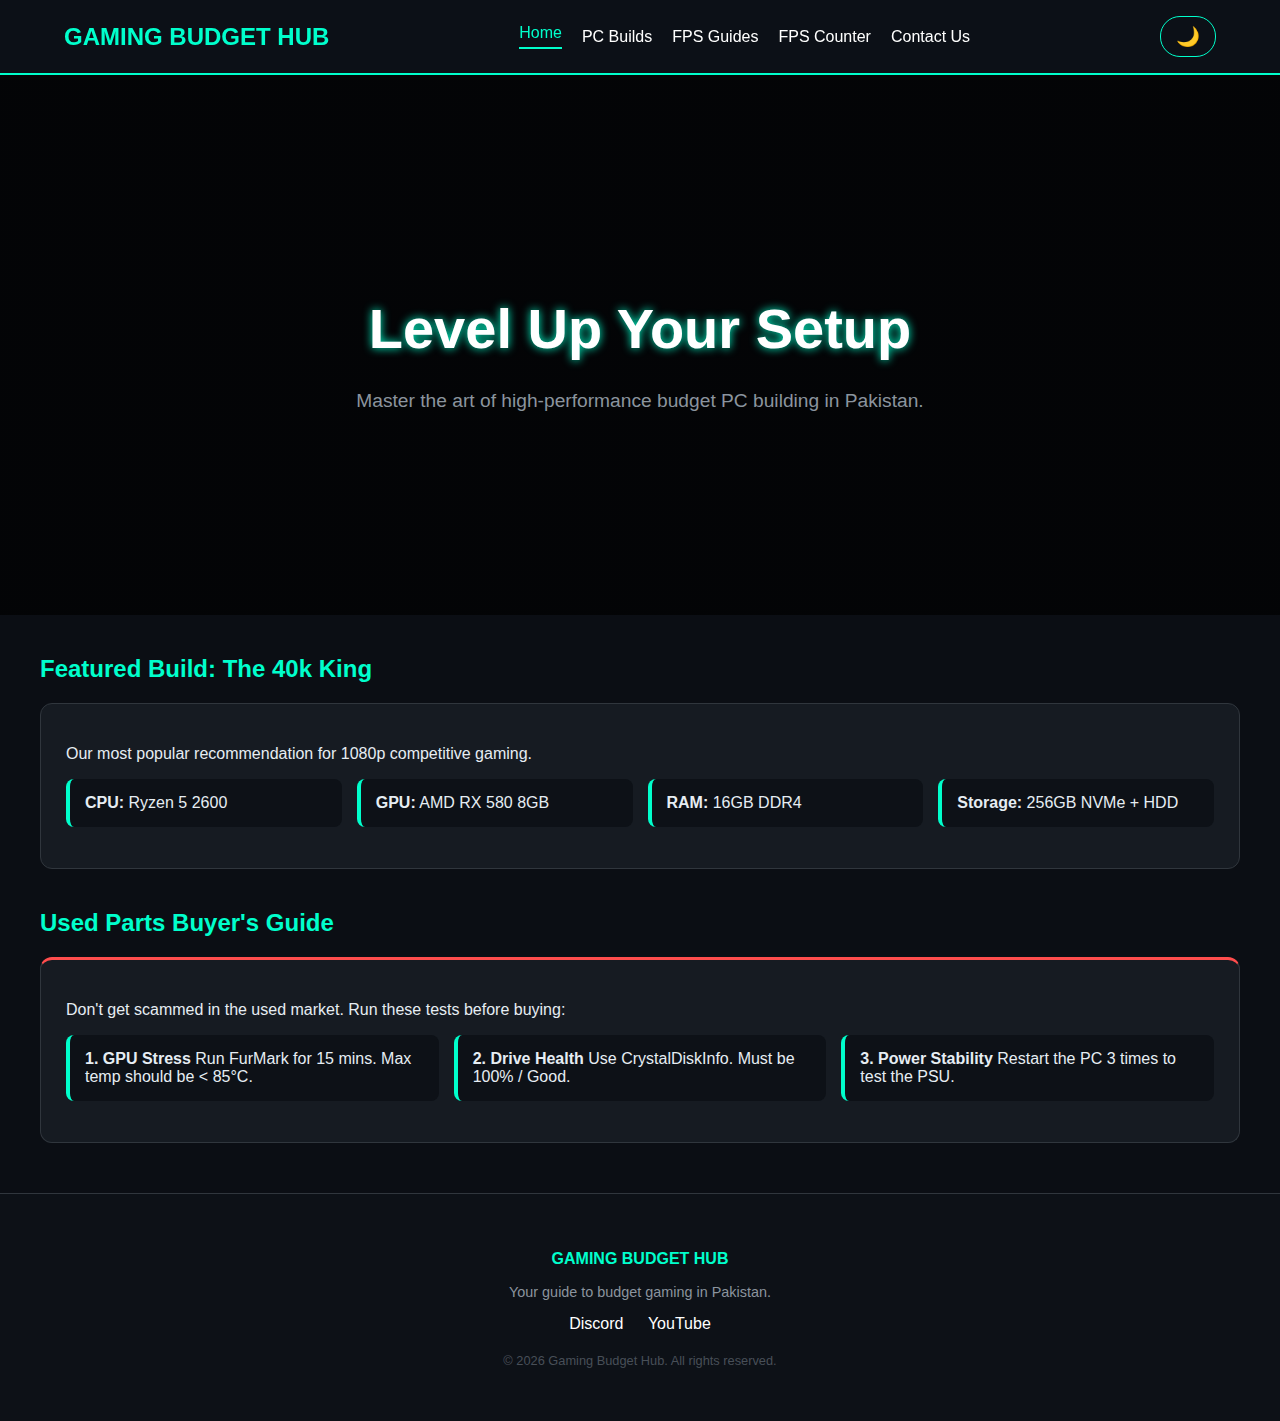
<file: index.html>
<!DOCTYPE html>
<html lang="en">
<head>
    <meta charset="UTF-8">
    <meta name="viewport" content="width=device-width, initial-scale=1.0">
    <meta name="description" content="Best budget PC builds and FPS guides for gamers in Pakistan.">
    <meta property="og:title" content="Gaming Budget Hub">
    <meta property="og:description" content="Level up your setup without breaking the bank.">
    <meta property="og:image" content="https://images.unsplash.com/photo-1542751371-adc38448a05e">
    <title>Gaming Budget Hub | Home</title>
    <style>
        html { scroll-behavior: smooth; }
        :root { --primary-neon: #00ffcc; --bg-deep: #0b0e14; --card-bg: #161b22; }
        body.light-mode { --bg-deep: #f0f2f5; --card-bg: #ffffff; color: #1c1e21; }
        body.light-mode .card, body.light-mode .header { background: #ffffff; border-color: #ddd; }
        body.light-mode .vision-text p { color: #444; }
        body.light-mode .featured-specs li { background: #f7f9fb; border-color: var(--primary-neon); }

        /* Light Mode Navigation Fix */
        body.light-mode .nav a { color: #1c1e21; }
        body.light-mode .nav a:hover, body.light-mode .nav a.active { color: #008f72; }
        body.light-mode .mobile-menu { color: #1c1e21; }

        /* Light Mode Footer Fix */
        body.light-mode footer { background: #ffffff !important; border-top: 1px solid #ddd !important; }
        body.light-mode footer p, body.light-mode footer a { color: #1c1e21 !important; }
        body.light-mode footer p[style*="var(--primary-neon)"] { color: #008f72 !important; }

        body { background-color: var(--bg-deep); color: #e6edf3; font-family: 'Segoe UI', sans-serif; margin: 0; transition: 0.3s; }
        .header { background: rgba(13, 17, 23, 0.95); border-bottom: 2px solid var(--primary-neon); display: flex; justify-content: space-between; align-items: center; padding: 1rem 5%; position: sticky; top: 0; z-index: 2000; }
        .logo { font-size: 1.5rem; font-weight: 800; color: var(--primary-neon); text-transform: uppercase; }
        .nav { display: flex; align-items: center; }
        .nav a { color: #fff; text-decoration: none; margin-left: 20px; font-weight: 500; transition: 0.3s; }
        .nav a:hover { color: var(--primary-neon); }
        .nav a.active { color: var(--primary-neon); border-bottom: 2px solid var(--primary-neon); padding-bottom: 5px; }

        .hero { background: linear-gradient(rgba(0,0,0,0.7), rgba(0,0,0,0.7)), url('https://images.unsplash.com/photo-1542751371-adc38448a05e?ixlib=rb-1.2.1&auto=format&fit=crop&w=1350&q=80'); background-size: cover; background-position: center; height: 60vh; display: flex; flex-direction: column; justify-content: center; align-items: center; text-align: center; padding: 0 20px; }
        .hero h1 { font-size: 3.5rem; margin-bottom: 10px; color: #fff; text-shadow: 0 0 10px var(--primary-neon); }
        
        .container { max-width: 1200px; margin: 40px auto; padding: 0 20px; }
        .card { background: var(--card-bg); border: 1px solid #30363d; border-radius: 12px; padding: 25px; margin-bottom: 20px; transition: 0.3s; }
        .card:hover { border-color: var(--primary-neon); transform: translateY(-5px); box-shadow: 0 0 15px rgba(0, 255, 204, 0.2); }
        
        .featured-specs { list-style: none; padding: 0; display: grid; grid-template-columns: repeat(auto-fit, minmax(250px, 1fr)); gap: 15px; }
        .featured-specs li { background: #0d1117; padding: 15px; border-radius: 8px; border-left: 4px solid var(--primary-neon); }
        
        .theme-btn { background: none; border: 1px solid var(--primary-neon); color: var(--primary-neon); padding: 8px 15px; cursor: pointer; border-radius: 20px; margin-left: 20px; font-size: 1.2rem; }
        .mobile-menu { display: none; font-size: 1.5rem; cursor: pointer; color: var(--primary-neon); }

        @media (max-width: 768px) {
            .nav { display: none; position: absolute; top: 100%; left: 0; width: 100%; background: #0d1117; flex-direction: column; padding: 20px 0; border-bottom: 2px solid var(--primary-neon); }
            .nav.active { display: flex; }
            .nav a { margin: 10px 0; }
            .mobile-menu { display: block; }
            .hero h1 { font-size: 2.5rem; }
        }
    </style>
</head>
<body>
<header class="header">
    <div class="logo">Gaming Budget Hub</div>
    
    <div class="mobile-menu" id="mobile-menu">☰</div>
    
    <nav class="nav" id="nav-menu">
        <a href="index.html" class="active">Home</a>
        <a href="builds.html">PC Builds</a>
        <a href="fps-guides.html">FPS Guides</a>
        <a href="fps-counter.html">FPS Counter</a>
        <a href="contact.html">Contact Us</a>
    </nav>
    
    <button id="theme-toggle" class="theme-btn">🌙</button>
</header>

<section class="hero">
    <h1>Level Up Your Setup</h1>
    <p style="font-size: 1.2rem; color: #8b949e;">Master the art of high-performance budget PC building in Pakistan.</p>
</section>

<main class="container">
    <section>
        <h2 style="color: var(--primary-neon);">Featured Build: The 40k King</h2>
        <div class="card">
            <p>Our most popular recommendation for 1080p competitive gaming.</p>
            <ul class="featured-specs">
                <li><b>CPU:</b> Ryzen 5 2600</li>
                <li><b>GPU:</b> AMD RX 580 8GB</li>
                <li><b>RAM:</b> 16GB DDR4</li>
                <li><b>Storage:</b> 256GB NVMe + HDD</li>
            </ul>
        </div>
    </section>

    <section style="margin-top: 40px;">
        <h2 style="color: var(--primary-neon);">Used Parts Buyer's Guide</h2>
        <div class="card" style="border-top: 3px solid #ff4d4d;">
            <p>Don't get scammed in the used market. Run these tests before buying:</p>
            <ul class="featured-specs">
                <li><b>1. GPU Stress</b> Run FurMark for 15 mins. Max temp should be < 85°C.</li>
                <li><b>2. Drive Health</b> Use CrystalDiskInfo. Must be 100% / Good.</li>
                <li><b>3. Power Stability</b> Restart the PC 3 times to test the PSU.</li>
            </ul>
        </div>
    </section>
</main>

<footer style="background: #0d1117; border-top: 1px solid #30363d; padding: 40px 20px; text-align: center; margin-top: 50px;">
    <p style="color: var(--primary-neon); font-weight: 600;">GAMING BUDGET HUB</p>
    <p style="color: #8b949e; font-size: 0.9rem;">Your guide to budget gaming in Pakistan.</p>
    <div style="margin-top: 15px;">
        <a href="#" style="color: #fff; margin: 0 10px; text-decoration: none;">Discord</a>
        <a href="#" style="color: #fff; margin: 0 10px; text-decoration: none;">YouTube</a>
    </div>
    <p style="color: #484f58; font-size: 0.8rem; margin-top: 20px;">&copy; 2026 Gaming Budget Hub. All rights reserved.</p>
</footer>

<script src="main.js"></script>
</body>
</html>
</file>
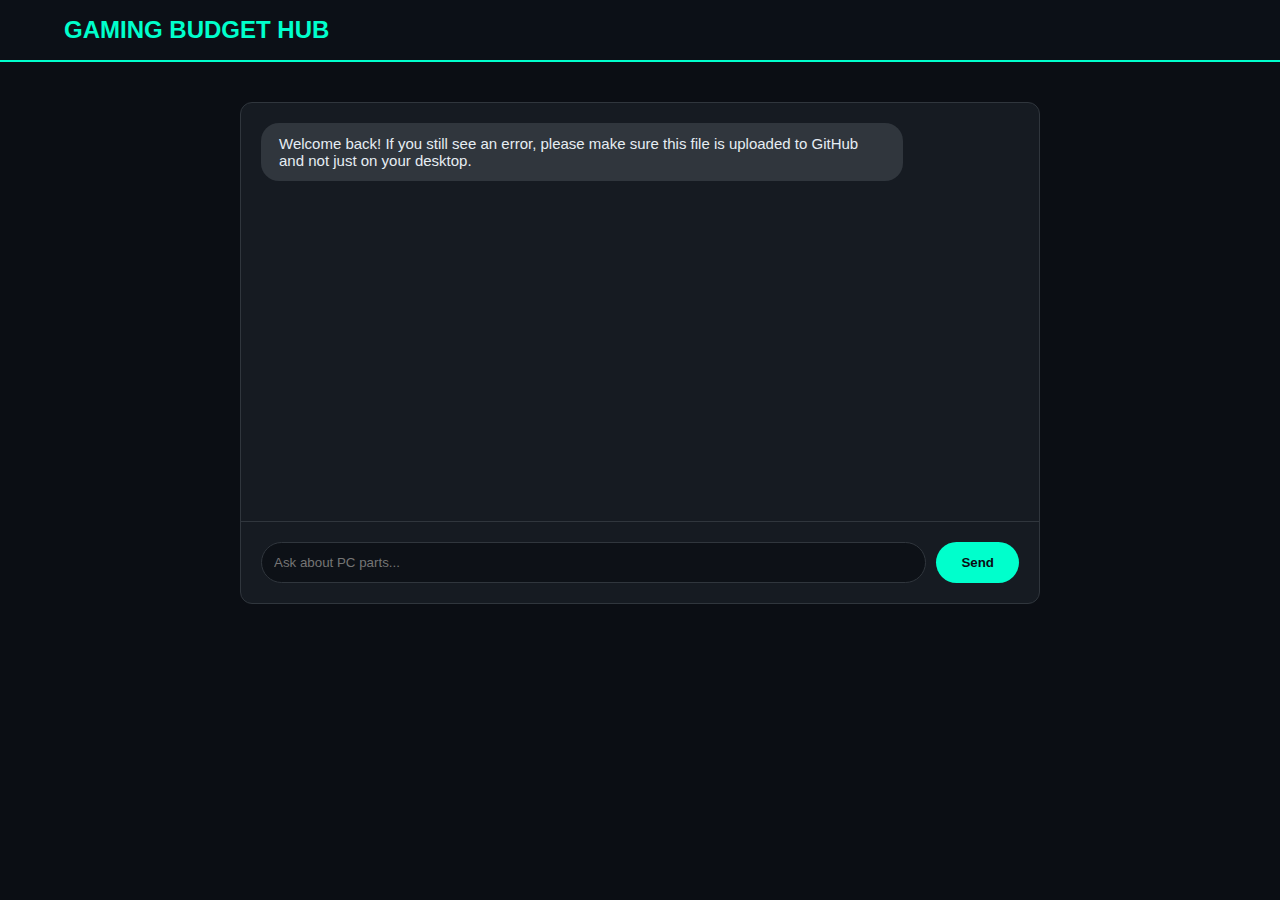
<file: Ai-Chat.html>
<!DOCTYPE html>
<html lang="en">
<head>
    <meta charset="UTF-8">
    <meta name="viewport" content="width=device-width, initial-scale=1.0">
    <title>AI-Chat | Gaming Budget Hub</title>
    <style>
        :root { --primary-neon: #00ffcc; --bg-deep: #0b0e14; --card-bg: #161b22; }
        body { background-color: var(--bg-deep); color: #e6edf3; font-family: 'Segoe UI', sans-serif; margin: 0; display: flex; flex-direction: column; min-height: 100vh; }
        .header { background: rgba(13, 17, 23, 0.95); border-bottom: 2px solid var(--primary-neon); padding: 1rem 5%; display: flex; justify-content: space-between; align-items: center; }
        .logo { font-size: 1.5rem; font-weight: 800; color: var(--primary-neon); text-transform: uppercase; }
        .container { max-width: 800px; margin: 40px auto; padding: 0 20px; flex: 1; display: flex; flex-direction: column; }
        .chat-card { background: var(--card-bg); border: 1px solid #30363d; border-radius: 12px; height: 500px; display: flex; flex-direction: column; overflow: hidden; }
        #chat-history { flex: 1; overflow-y: auto; padding: 20px; display: flex; flex-direction: column; gap: 15px; }
        .message { max-width: 80%; padding: 12px 18px; border-radius: 18px; font-size: 15px; }
        .user-message { align-self: flex-end; background-color: var(--primary-neon); color: #0b0e14; }
        .ai-message { align-self: flex-start; background-color: #30363d; color: #e6edf3; }
        .input-area { padding: 20px; border-top: 1px solid #30363d; display: flex; gap: 10px; }
        input { flex: 1; padding: 12px; background: #0d1117; border: 1px solid #30363d; border-radius: 25px; color: #fff; outline: none; }
        button { background: var(--primary-neon); color: #0b0e14; border: none; padding: 10px 25px; border-radius: 25px; cursor: pointer; font-weight: bold; }
    </style>
</head>
<body>

<header class="header">
    <div class="logo">Gaming Budget Hub</div>
</header>

<main class="container">
    <div class="chat-card">
        <div id="chat-history">
            <div class="message ai-message">Welcome back! If you still see an error, please make sure this file is uploaded to GitHub and not just on your desktop.</div>
        </div>
        <div class="input-area">
            <input type="text" id="user-input" placeholder="Ask about PC parts...">
            <button id="send-btn">Send</button>
        </div>
    </div>
</main>

<script type="module">
    import { GoogleGenerativeAI } from "https://esm.run/@google/generative-ai";

    const API_KEY = "AIzaSyBS3ijU2RIIDQFnCfDaoV_EUxPIay3mdIM"; 
    const genAI = new GoogleGenerativeAI(API_KEY);
    const model = genAI.getGenerativeModel({ model: "gemini-1.5-flash" });

    const history = document.getElementById('chat-history');
    const input = document.getElementById('user-input');
    const btn = document.getElementById('send-btn');

    async function handleChat() {
        const text = input.value.trim();
        if (!text) return;

        // Add User Message
        const uMsg = document.createElement('div');
        uMsg.className = 'message user-message';
        uMsg.textContent = text;
        history.appendChild(uMsg);
        input.value = '';

        try {
            const result = await model.generateContent(text);
            const response = await result.response;
            
            // Add AI Message
            const aMsg = document.createElement('div');
            aMsg.className = 'message ai-message';
            aMsg.textContent = response.text();
            history.appendChild(aMsg);
        } catch (error) {
            const eMsg = document.createElement('div');
            eMsg.className = 'message ai-message';
            eMsg.textContent = "Error: Connection blocked. Move this file to GitHub Pages or check if the API is 'Enabled' in Google Cloud.";
            history.appendChild(eMsg);
            console.error(error);
        }
        history.scrollTop = history.scrollHeight;
    }

    btn.onclick = handleChat;
    input.onkeypress = (e) => { if(e.key === 'Enter') handleChat(); };
</script>

</body>
</html>
</file>
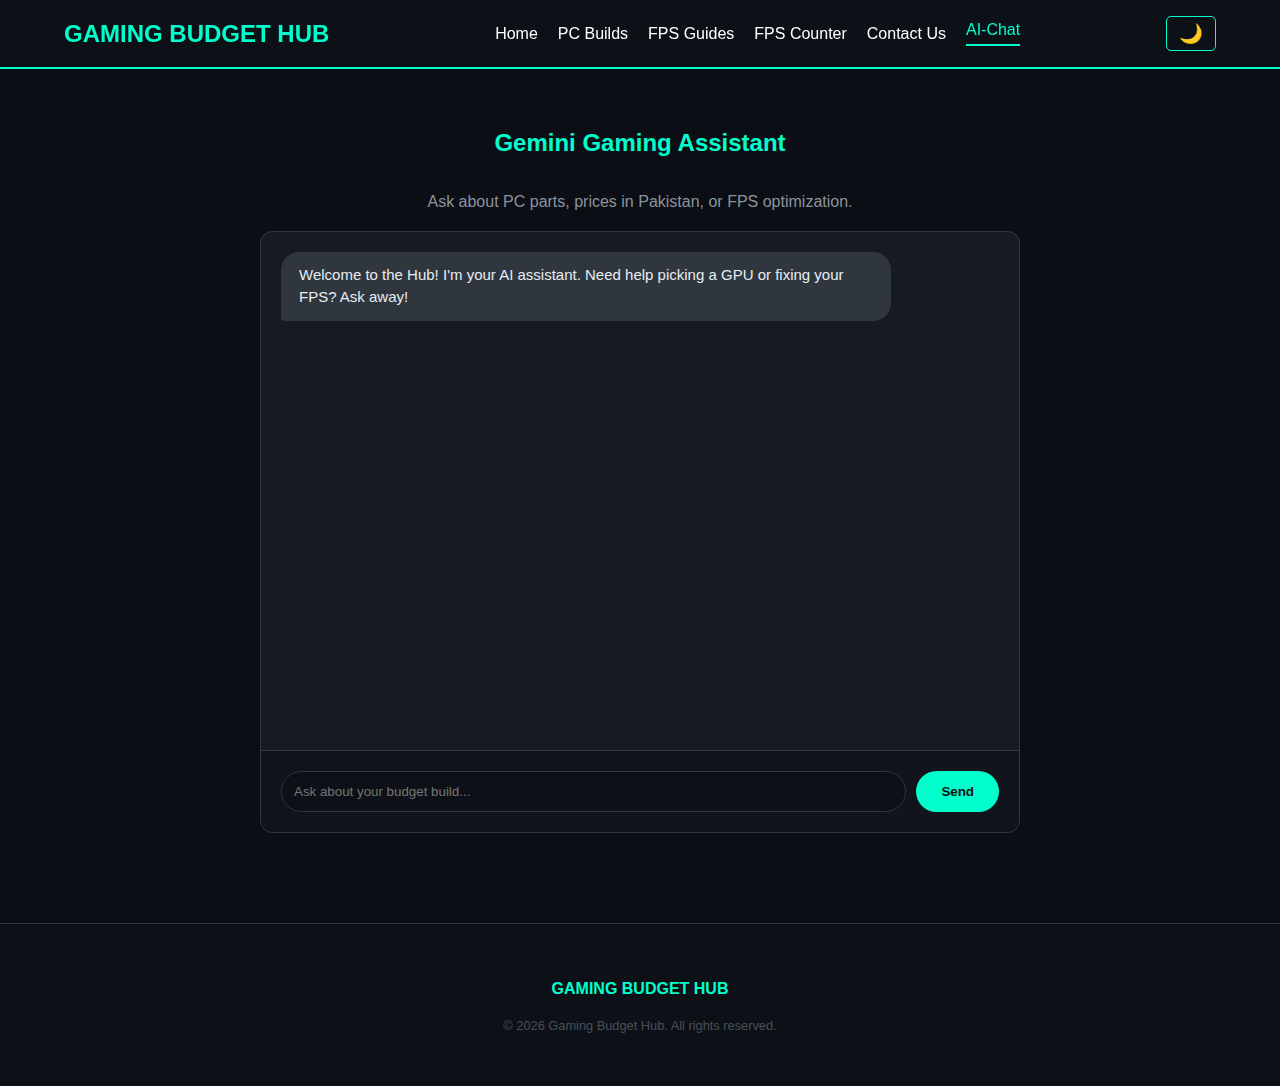
<file: AI-Chat.html>
<!DOCTYPE html>
<html lang="en">
<head>
    <meta charset="UTF-8">
    <meta name="viewport" content="width=device-width, initial-scale=1.0">
    <title>AI-Chat | Gaming Budget Hub</title>
    <style>
        html { scroll-behavior: smooth; }
        :root { --primary-neon: #00ffcc; --bg-deep: #0b0e14; --card-bg: #161b22; --highlight: #ffdb4d; }
        body.light-mode { --bg-deep: #f4f4f9; --card-bg: #ffffff; color: #333; }
        body { background-color: var(--bg-deep); color: #e6edf3; font-family: 'Segoe UI', sans-serif; margin: 0; transition: 0.3s; display: flex; flex-direction: column; min-height: 100vh; }
        
        /* Header & Nav Styles from existing site */
        .header { background: rgba(13, 17, 23, 0.95); border-bottom: 2px solid var(--primary-neon); display: flex; justify-content: space-between; align-items: center; padding: 1rem 5%; position: sticky; top: 0; z-index: 2000; }
        .logo { font-size: 1.5rem; font-weight: 800; color: var(--primary-neon); text-transform: uppercase; }
        .nav { display: flex; align-items: center; }
        .nav a { color: #fff; text-decoration: none; margin-left: 20px; font-weight: 500; transition: 0.3s; }
        .nav a:hover { color: var(--primary-neon); }
        .nav a.active { color: var(--primary-neon); border-bottom: 2px solid var(--primary-neon); padding-bottom: 5px; }
        body.light-mode .nav a { color: #333; }

        .mobile-menu { display: none; font-size: 1.5rem; cursor: pointer; color: var(--primary-neon); }

        @media (max-width: 768px) {
            .nav { display: none; position: absolute; top: 100%; left: 0; width: 100%; background: #0d1117; flex-direction: column; padding: 20px 0; }
            .nav.active { display: flex; }
            .mobile-menu { display: block; }
            .nav a { margin: 10px 0; text-align: center; }
        }

        .theme-btn { background: none; border: 1px solid var(--primary-neon); color: var(--primary-neon); cursor: pointer; padding: 5px 12px; border-radius: 5px; font-size: 1.2rem; }

        /* Chat Specific Styles */
        .container { max-width: 800px; margin: 40px auto; padding: 0 20px; flex: 1; display: flex; flex-direction: column; width: 100%; box-sizing: border-box; }
        .chat-card { background: var(--card-bg); border: 1px solid #30363d; border-radius: 12px; display: flex; flex-direction: column; height: 600px; overflow: hidden; transition: 0.3s; }
        
        #chat-history { flex: 1; overflow-y: auto; padding: 20px; display: flex; flex-direction: column; gap: 15px; }
        .message { max-width: 80%; padding: 12px 18px; border-radius: 18px; line-height: 1.5; font-size: 15px; word-wrap: break-word; }
        .user-message { align-self: flex-end; background-color: var(--primary-neon); color: #0b0e14; border-bottom-right-radius: 4px; font-weight: 500; }
        .ai-message { align-self: flex-start; background-color: #30363d; color: #e6edf3; border-bottom-left-radius: 4px; }
        body.light-mode .ai-message { background-color: #e4e6eb; color: #050505; }

        .typing-indicator { font-style: italic; color: var(--primary-neon); font-size: 0.9rem; padding: 10px 20px; display: none; }

        .input-area { padding: 20px; background: rgba(0,0,0,0.2); border-top: 1px solid #30363d; display: flex; gap: 10px; }
        input[type="text"] { flex: 1; padding: 12px; background: #0d1117; border: 1px solid #30363d; border-radius: 25px; color: #fff; outline: none; transition: 0.3s; }
        body.light-mode input[type="text"] { background: #f0f0f0; color: #333; }
        input[type="text"]:focus { border-color: var(--primary-neon); }

        .send-btn { background: var(--primary-neon); color: #0b0e14; border: none; padding: 10px 25px; border-radius: 25px; cursor: pointer; font-weight: 800; transition: 0.3s; }
        .send-btn:hover { background: #fff; transform: scale(1.05); }
        pre { background: #0d1117; color: var(--primary-neon); padding: 10px; border-radius: 8px; overflow-x: auto; font-family: monospace; }
    </style>
    
    <script type="importmap">
      { "imports": { "@google/generative-ai": "https://esm.run/@google/generative-ai" } }
    </script>
</head>
<body>

<header class="header">
    <div class="logo">Gaming Budget Hub</div>
    <div class="mobile-menu" id="mobile-menu">☰</div>
    <nav class="nav" id="nav-menu">
        <a href="index.html">Home</a>
        <a href="builds.html">PC Builds</a>
        <a href="fps-guides.html">FPS Guides</a>
        <a href="fps-counter.html">FPS Counter</a>
        <a href="contact.html">Contact Us</a>
        <a href="Ai-Chat.html" class="active">AI-Chat</a>
    </nav>
    <button id="theme-toggle" class="theme-btn">🌙</button>
</header>

<main class="container">
    <h2 style="color: var(--primary-neon); text-align: center;">Gemini Gaming Assistant</h2>
    <p style="text-align: center; color: #8b949e; margin-bottom: 20px;">Ask about PC parts, prices in Pakistan, or FPS optimization.</p>
    
    <div class="chat-card">
        <div id="chat-history">
            <div class="message ai-message">Welcome to the Hub! I'm your AI assistant. Need help picking a GPU or fixing your FPS? Ask away!</div>
        </div>
        <div id="typing-indicator" class="typing-indicator">Gemini is analyzing...</div>
        <div class="input-area">
            <input type="text" id="user-input" placeholder="Ask about your budget build..." autocomplete="off">
            <button id="send-btn" class="send-btn">Send</button>
        </div>
    </div>
</main>

<footer style="background: #0d1117; border-top: 1px solid #30363d; padding: 40px 20px; text-align: center; margin-top: 50px;">
    <p style="color: var(--primary-neon); font-weight: 600;">GAMING BUDGET HUB</p>
    <p style="color: #484f58; font-size: 0.8rem; margin-top: 20px;">&copy; 2026 Gaming Budget Hub. All rights reserved.</p>
</footer>

<script src="main.js"></script> <script type="module">
    import { GoogleGenerativeAI } from "@google/generative-ai";

    // REPLACE WITH YOUR KEY
    const API_KEY = "AAIzaSyBS3ijU2RIIDQFnCfDaoV_EUxPIay3mdIM";

    const genAI = new GoogleGenerativeAI(API_KEY);
    const model = genAI.getGenerativeModel({ model: "gemini-1.5-flash" });

    const chatHistoryElement = document.getElementById('chat-history');
    const userInput = document.getElementById('user-input');
    const sendBtn = document.getElementById('send-btn');
    const typingIndicator = document.getElementById('typing-indicator');

    let chatSession = model.startChat({
        history: [],
        generationConfig: { maxOutputTokens: 1000 },
    });

    function appendMessage(text, isUser) {
        const msgDiv = document.createElement('div');
        msgDiv.className = `message ${isUser ? 'user-message' : 'ai-message'}`;
        
        if (!isUser) {
            let formattedText = text
                .replace(/\*\*(.*?)\*\*/g, '<b>$1</b>')
                .replace(/```([\s\S]*?)```/g, '<pre>$1</pre>');
            msgDiv.innerHTML = formattedText;
        } else {
            msgDiv.textContent = text;
        }
        
        chatHistoryElement.appendChild(msgDiv);
        chatHistoryElement.scrollTop = chatHistoryElement.scrollHeight;
    }

    async function handleSend() {
        const text = userInput.value.trim();
        if (!text) return;
        if (API_KEY.includes("PASTE_YOUR")) {
            alert("Please edit the HTML file and enter your Google API Key.");
            return;
        }

        appendMessage(text, true);
        userInput.value = '';
        userInput.disabled = true;
        sendBtn.disabled = true;
        typingIndicator.style.display = 'block';

        try {
            const result = await chatSession.sendMessage(text);
            const response = await result.response;
            typingIndicator.style.display = 'none';
            appendMessage(response.text(), false);
        } catch (error) {
            typingIndicator.style.display = 'none';
            appendMessage("Error: Check your API key or connection.", false);
        } finally {
            userInput.disabled = false;
            sendBtn.disabled = false;
            userInput.focus();
        }
    }

    sendBtn.addEventListener('click', handleSend);
    userInput.addEventListener('keypress', (e) => { if (e.key === 'Enter') handleSend(); });
</script>

</body>
</html>
</file>
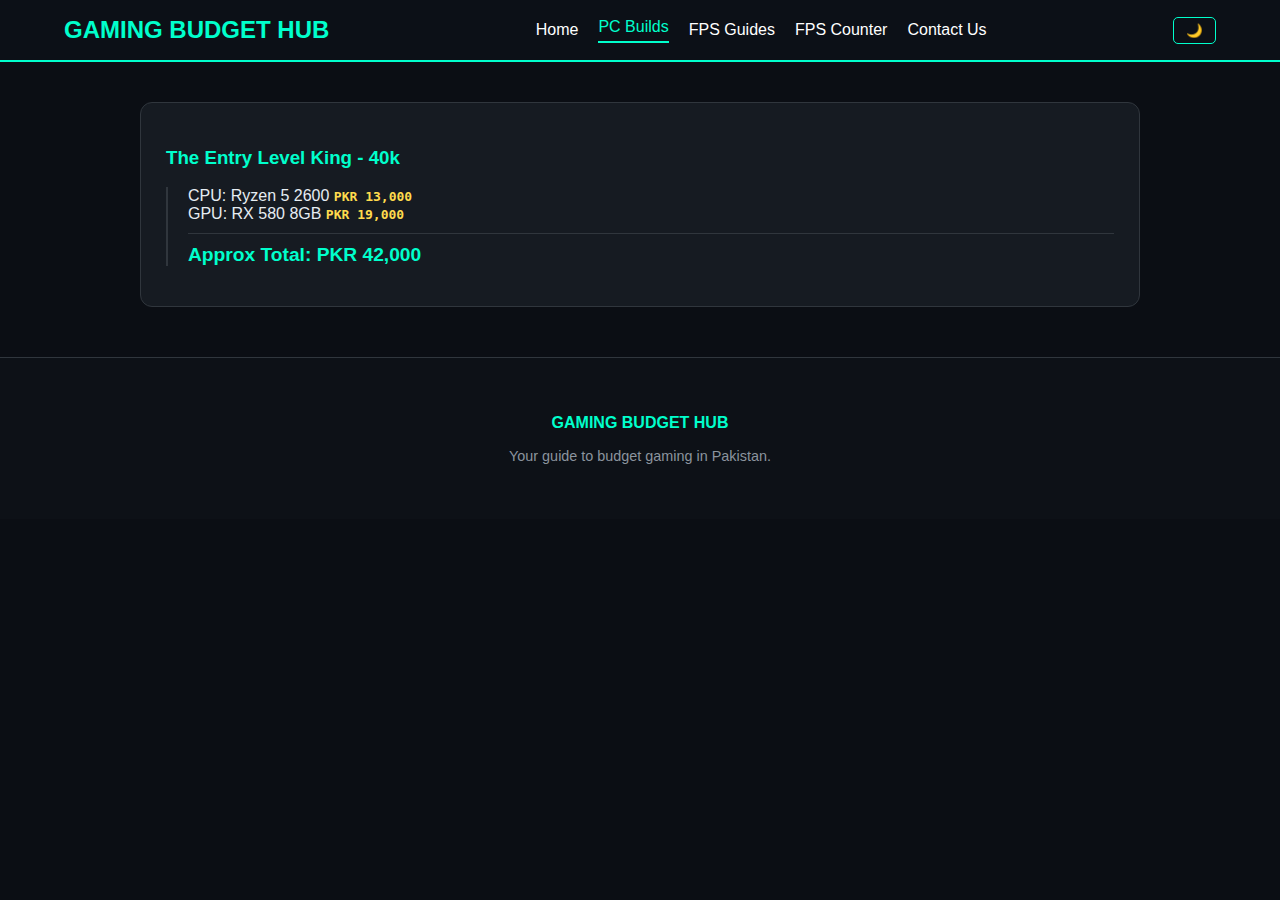
<file: builds.html>
<!DOCTYPE html>
<html lang="en">
<head>
    <meta charset="UTF-8">
    <meta name="viewport" content="width=device-width, initial-scale=1.0">
    <title>PC Builds & Pricing | Gaming Budget Hub</title>
    <style>
        html { scroll-behavior: smooth; }
        :root { --primary-neon: #00ffcc; --bg-deep: #0b0e14; --card-bg: #161b22; --highlight: #ffdb4d; }
        body.light-mode { --bg-deep: #f4f4f9; --card-bg: #ffffff; color: #333; }
        
        /* Light Mode Navigation Fix */
        body.light-mode .nav a { color: #1c1e21 !important; }
        body.light-mode .nav a:hover, body.light-mode .nav a.active { color: #008f72 !important; }
        body.light-mode .menu-toggle { color: #1c1e21 !important; }

        /* Light Mode Footer Fix */
        body.light-mode footer { background: #ffffff !important; border-top: 1px solid #ddd !important; }
        body.light-mode footer p, body.light-mode footer a { color: #1c1e21 !important; }
        body.light-mode footer p[style*="var(--primary-neon)"] { color: #008f72 !important; }

        body { background-color: var(--bg-deep); color: #e6edf3; font-family: 'Segoe UI', sans-serif; margin: 0; transition: 0.3s; }
        .header { background: rgba(13, 17, 23, 0.95); border-bottom: 2px solid var(--primary-neon); display: flex; justify-content: space-between; align-items: center; padding: 1rem 5%; position: sticky; top: 0; z-index: 2000; }
        .logo { font-size: 1.5rem; font-weight: 800; color: var(--primary-neon); text-transform: uppercase; }
        .nav { display: flex; align-items: center; }
        .nav a { color: #fff; text-decoration: none; margin-left: 20px; font-weight: 500; transition: 0.3s; }
        .nav a:hover { color: var(--primary-neon); }
        .nav a.active { color: var(--primary-neon); border-bottom: 2px solid var(--primary-neon); padding-bottom: 5px; }
        .menu-toggle { display: none; font-size: 2rem; color: var(--primary-neon); cursor: pointer; }

        @media (max-width: 768px) {
            .menu-toggle { display: block; }
            .nav { display: none; flex-direction: column; position: absolute; top: 100%; left: 0; width: 100%; background: var(--bg-deep); border-bottom: 2px solid var(--primary-neon); padding: 20px 0; }
            .nav.active { display: flex !important; }
        }

        .container { max-width: 1000px; margin: 40px auto; padding: 0 20px; }
        .card { background: var(--card-bg); border: 1px solid #30363d; border-radius: 12px; padding: 25px; margin-bottom: 35px; transition: 0.3s; }
        .price-list { list-style: none; padding: 0; margin: 15px 0; border-left: 2px solid #30363d; padding-left: 20px; }
        .part-cost { color: var(--highlight); font-weight: bold; font-family: monospace; }
        .total-row { border-top: 1px solid #30363d; margin-top: 10px; padding-top: 10px; font-weight: bold; color: var(--primary-neon); font-size: 1.2rem; }
        .theme-btn { background: none; border: 1px solid var(--primary-neon); color: var(--primary-neon); cursor: pointer; padding: 5px 12px; border-radius: 5px; }
    </style>
</head>
<body>
<header class="header">
    <div class="logo">Gaming Budget Hub</div>
    <div class="menu-toggle" id="mobile-menu">☰</div>
    <nav class="nav" id="nav-menu">
        <a href="index.html">Home</a>
        <a href="builds.html" class="active">PC Builds</a>
        <a href="fps-guides.html">FPS Guides</a>
        <a href="fps-counter.html">FPS Counter</a>
        <a href="contact.html">Contact Us</a>
    </nav>
    <button id="theme-toggle" class="theme-btn">🌙</button>
</header>

<main class="container">
    <div class="card">
        <h3 style="color: var(--primary-neon);">The Entry Level King - 40k</h3>
        <ul class="price-list">
            <li><span>CPU: Ryzen 5 2600</span> <span class="part-cost">PKR 13,000</span></li>
            <li><span>GPU: RX 580 8GB</span> <span class="part-cost">PKR 19,000</span></li>
            <li class="total-row"><span>Approx Total:</span> <span>PKR 42,000</span></li>
        </ul>
    </div>
</main>

<footer style="background: #0d1117; border-top: 1px solid #30363d; padding: 40px 20px; text-align: center; margin-top: 50px;">
    <p style="color: var(--primary-neon); font-weight: 600;">GAMING BUDGET HUB</p>
    <p style="color: #8b949e; font-size: 0.9rem;">Your guide to budget gaming in Pakistan.</p>
</footer>
<script src="main.js"></script>
</body>
</html>
</file>
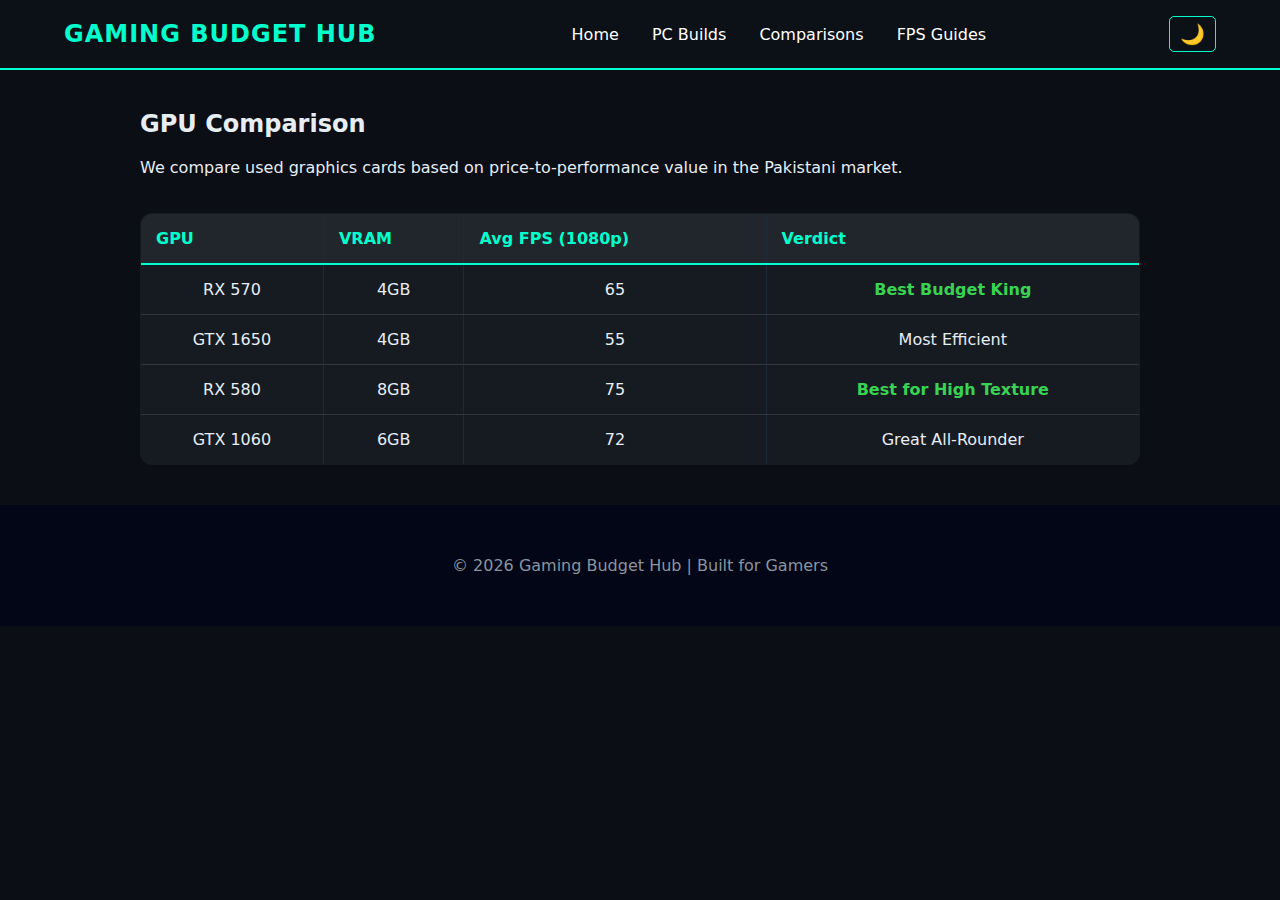
<file: comparison.html>
<!DOCTYPE html>
<html lang="en">
<head>
    <meta charset="UTF-8">
    <meta name="viewport" content="width=device-width, initial-scale=1.0">
    <title>Hardware Comparisons | Gaming Budget Hub</title>
    <link rel="stylesheet" href="style.css">
    <style>
        /* Unified Gaming Template Styles */
        :root {
            --primary-neon: #00ffcc; /* Electric Teal */
            --bg-deep: #0b0e14;
            --card-bg: #161b22;
        }

        body {
            background-color: var(--bg-deep);
            color: #e6edf3;
            font-family: 'Segoe UI', system-ui, sans-serif;
            margin: 0;
        }

        .header {
            background: rgba(13, 17, 23, 0.95);
            border-bottom: 2px solid var(--primary-neon);
            display: flex;
            justify-content: space-between;
            align-items: center;
            padding: 1rem 5%;
            position: sticky;
            top: 0;
            z-index: 1000;
        }

        .logo {
            font-size: 1.5rem;
            font-weight: 800;
            color: var(--primary-neon);
            text-transform: uppercase;
            letter-spacing: 1px;
        }

        .nav a {
            color: #fff;
            text-decoration: none;
            margin-left: 20px;
            font-weight: 500;
            transition: color 0.3s;
        }

        .nav a:hover {
            color: var(--primary-neon);
        }

        .container {
            max-width: 1000px;
            margin: 40px auto;
            padding: 0 20px;
        }

        /* Comparison Table Styling */
        .compare-table {
            width: 100%;
            border-collapse: collapse;
            background: var(--card-bg);
            border-radius: 12px;
            overflow: hidden;
            border: 1px solid #30363d;
            margin-top: 20px;
        }

        .compare-table th {
            background: #21262d;
            color: var(--primary-neon);
            text-align: left;
            padding: 15px;
            border-bottom: 2px solid var(--primary-neon);
        }

        .compare-table td {
            padding: 15px;
            border-bottom: 1px solid #30363d;
        }

        .win {
            color: #39d353;
            font-weight: bold;
        }

        .theme-btn {
            background: none;
            border: 1px solid var(--primary-neon);
            color: var(--primary-neon);
            cursor: pointer;
            padding: 5px 10px;
            border-radius: 5px;
        }
    </style>
</head>
<body>

<header class="header">
    <div class="logo">Gaming Budget Hub</div>
    <nav class="nav" id="nav">
        <a href="index.html">Home</a>
        <a href="builds.html">PC Builds</a>
        <a href="comparisons.html">Comparisons</a>
        <a href="fps-guides.html">FPS Guides</a>
    </nav>
    <div>
        <button id="theme-toggle" class="theme-btn">🌙</button>
    </div>
</header>

<main class="container">
    <h2>GPU Comparison</h2>
    <p>We compare used graphics cards based on price-to-performance value in the Pakistani market.</p>

    <div style="overflow-x: auto;">
        <table class="compare-table">
            <thead>
                <tr>
                    <th>GPU</th>
                    <th>VRAM</th>
                    <th>Avg FPS (1080p)</th>
                    <th>Verdict</th>
                </tr>
            </thead>
            <tbody>
                <tr>
                    <td>RX 570</td>
                    <td>4GB</td>
                    <td>65</td>
                    <td class="win">Best Budget King</td>
                </tr>
                <tr>
                    <td>GTX 1650</td>
                    <td>4GB</td>
                    <td>55</td>
                    <td>Most Efficient</td>
                </tr>
                <tr>
                    <td>RX 580</td>
                    <td>8GB</td>
                    <td>75</td>
                    <td class="win">Best for High Texture</td>
                </tr>
                <tr>
                    <td>GTX 1060</td>
                    <td>6GB</td>
                    <td>72</td>
                    <td>Great All-Rounder</td>
                </tr>
            </tbody>
        </table>
    </div>
</main>

<footer>
    <p style="text-align: center; color: #8b949e; padding: 20px 0;">
        &copy; 2026 Gaming Budget Hub | Built for Gamers
    </p>
</footer>

<script src="main.js"></script>
</body>
</html>
</file>
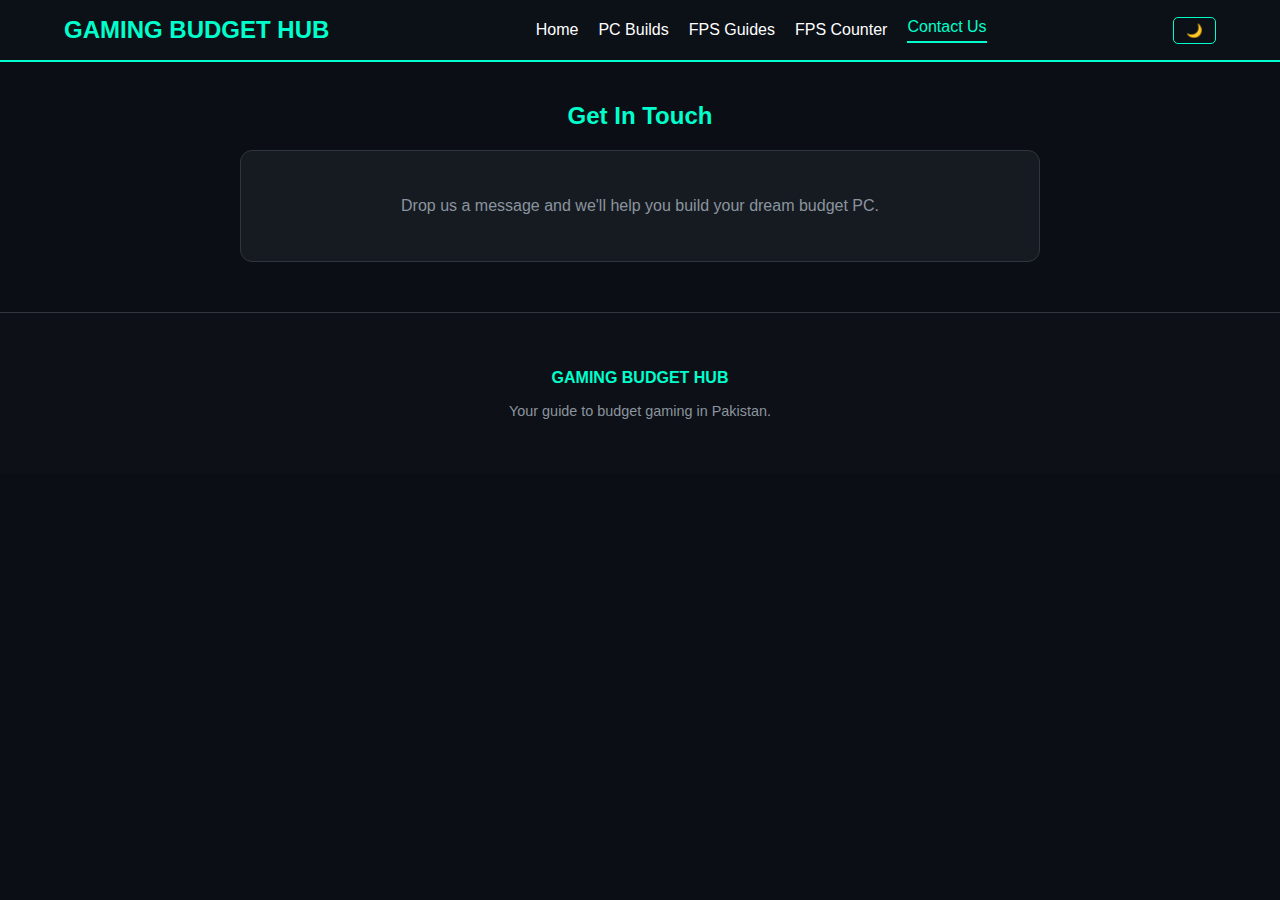
<file: contact.html>
<!DOCTYPE html>
<html lang="en">
<head>
    <meta charset="UTF-8">
    <meta name="viewport" content="width=device-width, initial-scale=1.0">
    <title>Contact Us | Gaming Budget Hub</title>
    <style>
        html { scroll-behavior: smooth; }
        :root { --primary-neon: #00ffcc; --bg-deep: #0b0e14; --card-bg: #161b22; }
        body.light-mode { --bg-deep: #f4f4f9; --card-bg: #ffffff; color: #333; }

        /* Light Mode Navigation Fix */
        body.light-mode .nav a { color: #1c1e21 !important; }
        body.light-mode .nav a:hover, body.light-mode .nav a.active { color: #008f72 !important; }
        body.light-mode .mobile-menu { color: #1c1e21 !important; }

        /* Light Mode Footer Fix */
        body.light-mode footer { background: #ffffff !important; border-top: 1px solid #ddd !important; }
        body.light-mode footer p, body.light-mode footer a { color: #1c1e21 !important; }
        body.light-mode footer p[style*="var(--primary-neon)"] { color: #008f72 !important; }

        body { background-color: var(--bg-deep); color: #e6edf3; font-family: 'Segoe UI', sans-serif; margin: 0; transition: 0.3s; }
        .header { background: rgba(13, 17, 23, 0.95); border-bottom: 2px solid var(--primary-neon); display: flex; justify-content: space-between; align-items: center; padding: 1rem 5%; position: sticky; top: 0; z-index: 2000; }
        .logo { font-size: 1.5rem; font-weight: 800; color: var(--primary-neon); text-transform: uppercase; }
        .nav { display: flex; align-items: center; }
        .nav a { color: #fff; text-decoration: none; margin-left: 20px; font-weight: 500; transition: 0.3s; }
        .nav a:hover { color: var(--primary-neon); }
        .nav a.active { color: var(--primary-neon); border-bottom: 2px solid var(--primary-neon); padding-bottom: 5px; }
        .mobile-menu { display: none; font-size: 1.5rem; cursor: pointer; color: var(--primary-neon); }
        .theme-btn { background: none; border: 1px solid var(--primary-neon); color: var(--primary-neon); cursor: pointer; padding: 5px 12px; border-radius: 5px; }

        @media (max-width: 768px) {
            .nav { display: none; position: absolute; top: 100%; left: 0; width: 100%; background: #0d1117; flex-direction: column; padding: 20px 0; }
            .nav.active { display: flex; }
            .mobile-menu { display: block; }
        }

        .container { max-width: 800px; margin: 40px auto; padding: 0 20px; }
        .card { background: var(--card-bg); border: 1px solid #30363d; border-radius: 12px; padding: 30px; }
    </style>
</head>
<body>
<header class="header">
    <div class="logo">Gaming Budget Hub</div>
    <div class="mobile-menu" id="mobile-menu">☰</div>
    <nav class="nav" id="nav-menu">
        <a href="index.html">Home</a>
        <a href="builds.html">PC Builds</a>
        <a href="fps-guides.html">FPS Guides</a>
        <a href="fps-counter.html">FPS Counter</a>
        <a href="contact.html" class="active">Contact Us</a>
    </nav>
    <button id="theme-toggle" class="theme-btn">🌙</button>
</header>

<main class="container">
    <h2 style="color: var(--primary-neon); text-align: center;">Get In Touch</h2>
    <div class="card">
        <p style="text-align: center; color: #8b949e;">Drop us a message and we'll help you build your dream budget PC.</p>
    </div>
</main>

<footer style="background: #0d1117; border-top: 1px solid #30363d; padding: 40px 20px; text-align: center; margin-top: 50px;">
    <p style="color: var(--primary-neon); font-weight: 600;">GAMING BUDGET HUB</p>
    <p style="color: #8b949e; font-size: 0.9rem;">Your guide to budget gaming in Pakistan.</p>
</footer>
<script src="main.js"></script>
</body>
</html>
</file>
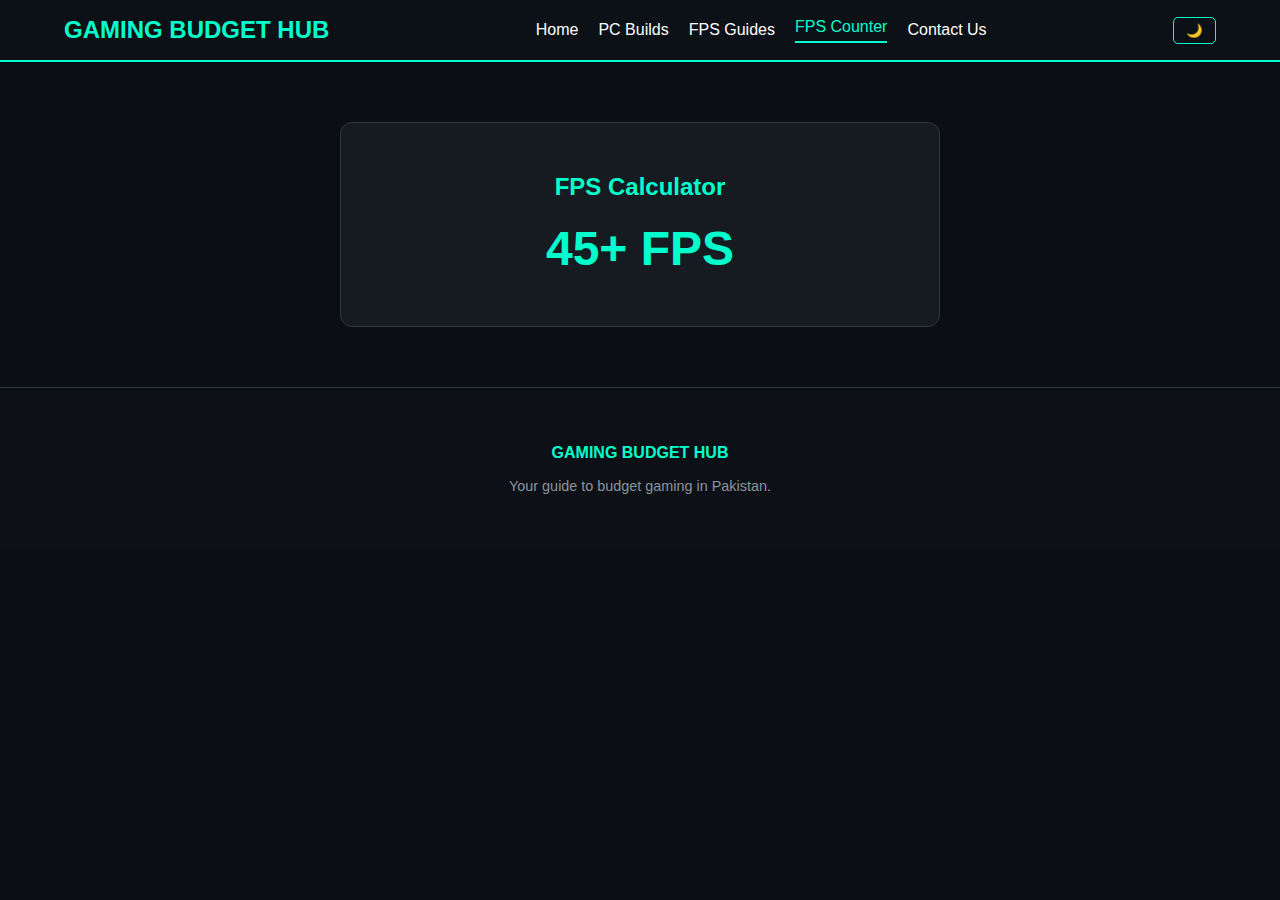
<file: fps-counter.html>
<!DOCTYPE html>
<html lang="en">
<head>
    <meta charset="UTF-8">
    <meta name="viewport" content="width=device-width, initial-scale=1.0">
    <title>FPS Counter | Gaming Budget Hub</title>
    <style>
        html { scroll-behavior: smooth; }
        :root { --primary-neon: #00ffcc; --bg-deep: #0b0e14; --card-bg: #161b22; }
        body.light-mode { --bg-deep: #f0f2f5; --card-bg: #ffffff; color: #1c1e21; }

        /* Light Mode Navigation Fix */
        body.light-mode .nav a { color: #1c1e21 !important; }
        body.light-mode .nav a:hover, body.light-mode .nav a.active { color: #008f72 !important; }
        body.light-mode .menu-toggle { color: #1c1e21 !important; }

        /* Light Mode Footer Fix */
        body.light-mode footer { background: #ffffff !important; border-top: 1px solid #ddd !important; }
        body.light-mode footer p, body.light-mode footer a { color: #1c1e21 !important; }
        body.light-mode footer p[style*="var(--primary-neon)"] { color: #008f72 !important; }

        body { background-color: var(--bg-deep); color: #e6edf3; font-family: 'Segoe UI', sans-serif; margin: 0; transition: 0.3s; }
        .header { background: rgba(13, 17, 23, 0.95); border-bottom: 2px solid var(--primary-neon); display: flex; justify-content: space-between; align-items: center; padding: 1rem 5%; position: sticky; top: 0; z-index: 2000; }
        .logo { font-size: 1.5rem; font-weight: 800; color: var(--primary-neon); text-transform: uppercase; }
        .nav { display: flex; align-items: center; }
        .nav a { color: #fff; text-decoration: none; margin-left: 20px; font-weight: 500; transition: 0.3s; }
        .nav a:hover { color: var(--primary-neon); }
        .nav a.active { color: var(--primary-neon); border-bottom: 2px solid var(--primary-neon); padding-bottom: 5px; }
        .menu-toggle { display: none; font-size: 2rem; color: var(--primary-neon); cursor: pointer; }
        .theme-btn { background: none; border: 1px solid var(--primary-neon); color: var(--primary-neon); cursor: pointer; padding: 5px 12px; border-radius: 5px; }

        @media (max-width: 768px) {
            .menu-toggle { display: block; }
            .nav { display: none; flex-direction: column; position: absolute; top: 100%; left: 0; width: 100%; background: var(--bg-deep); border-bottom: 2px solid var(--primary-neon); padding: 20px 0; }
            .nav.active { display: flex !important; }
        }

        .container { max-width: 600px; margin: 60px auto; padding: 0 20px; text-align: center; }
        .card { background: var(--card-bg); border: 1px solid #30363d; border-radius: 12px; padding: 30px; transition: 0.3s; }
        .fps-value { font-size: 3rem; font-weight: 800; color: var(--primary-neon); margin: 20px 0; }
    </style>
</head>
<body>
<header class="header">
    <div class="logo">Gaming Budget Hub</div>
    <div class="menu-toggle" id="mobile-menu">☰</div>
    <nav class="nav" id="nav-menu">
        <a href="index.html">Home</a>
        <a href="builds.html">PC Builds</a>
        <a href="fps-guides.html">FPS Guides</a>
        <a href="fps-counter.html" class="active">FPS Counter</a>
        <a href="contact.html">Contact Us</a>
    </nav>
    <button id="theme-toggle" class="theme-btn">🌙</button>
</header>

<main class="container">
    <div class="card">
        <h2 style="color: var(--primary-neon);">FPS Calculator</h2>
        <div id="resultDisplay" class="fps-value">45+ FPS</div>
    </div>
</main>

<footer style="background: #0d1117; border-top: 1px solid #30363d; padding: 40px 20px; text-align: center; margin-top: 50px;">
    <p style="color: var(--primary-neon); font-weight: 600;">GAMING BUDGET HUB</p>
    <p style="color: #8b949e; font-size: 0.9rem;">Your guide to budget gaming in Pakistan.</p>
</footer>
<script src="main.js"></script>
</body>
</html>
</file>
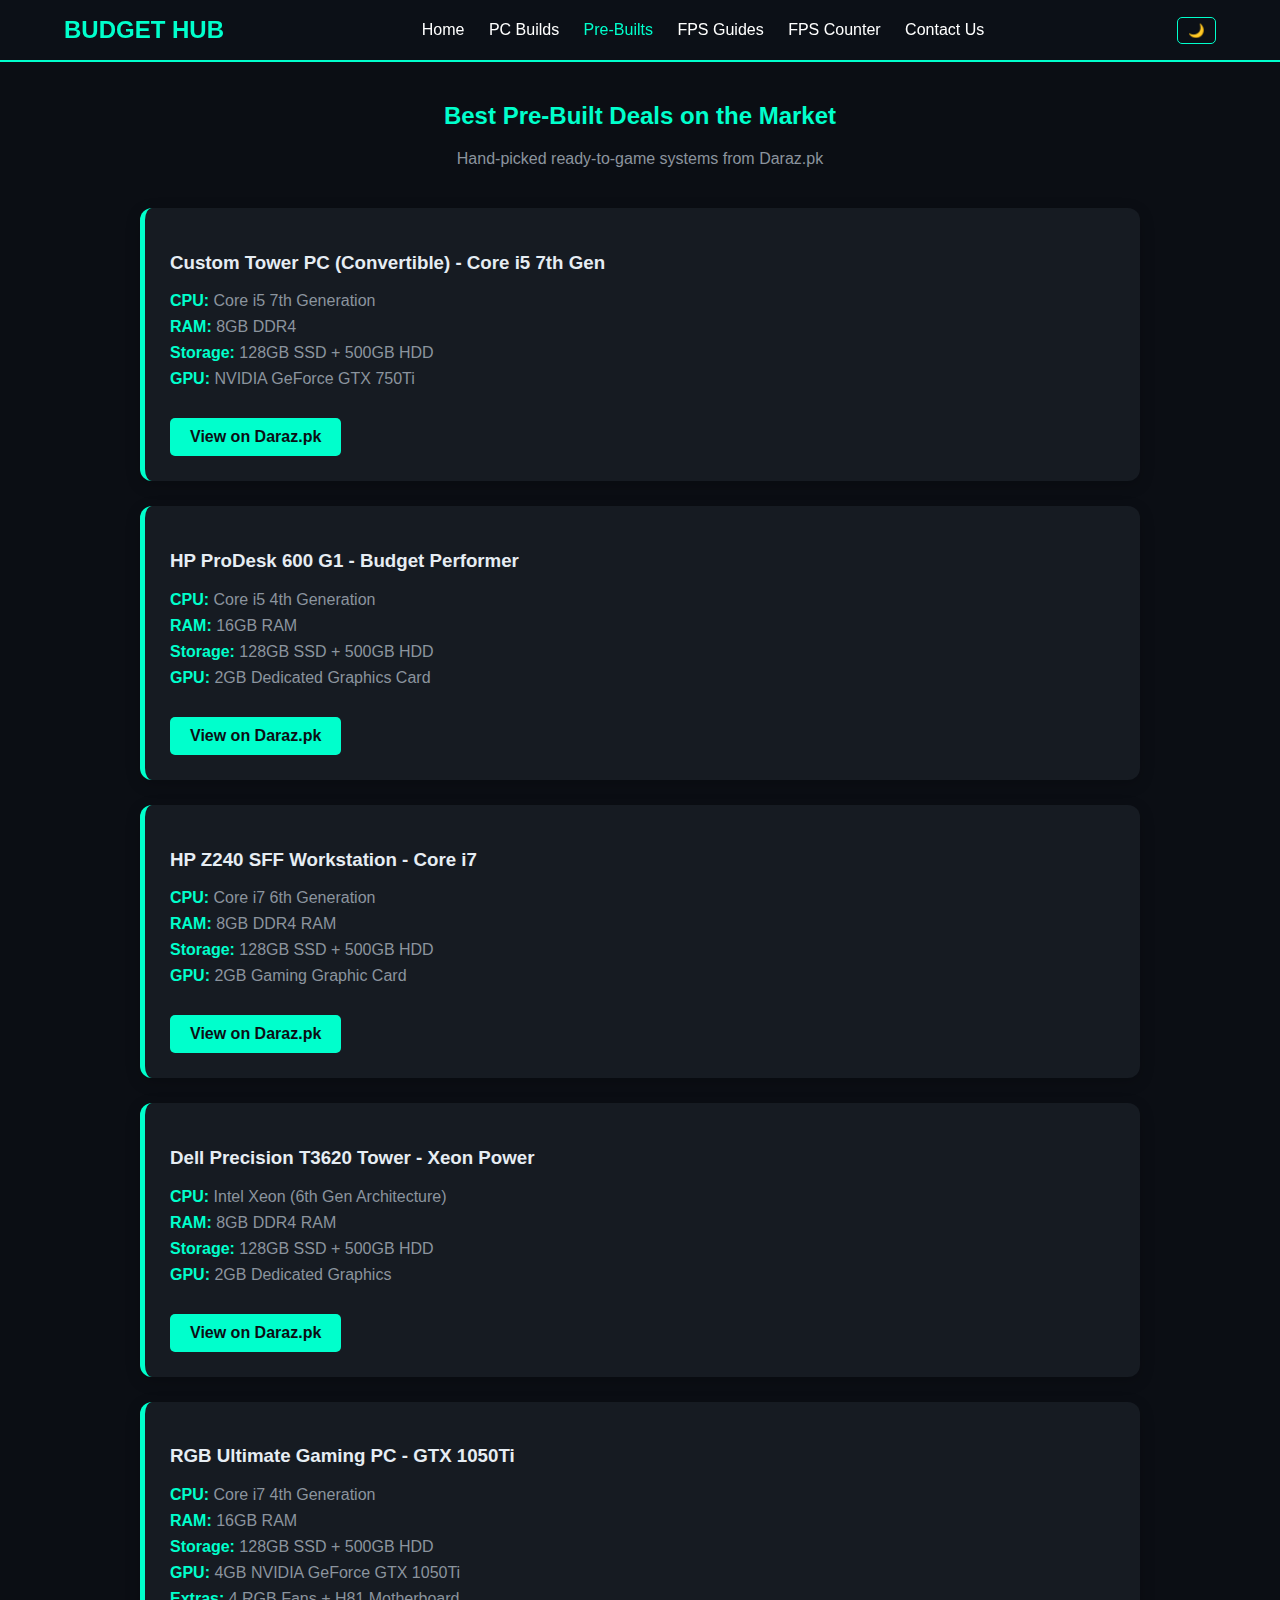
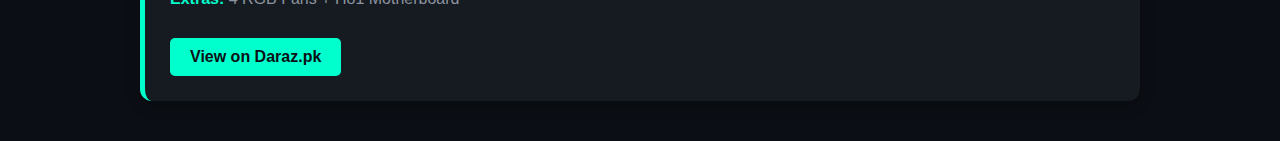
<file: pre-builts.html>
<!DOCTYPE html>
<html lang="en">
<head>
    <meta charset="UTF-8">
    <meta name="viewport" content="width=device-width, initial-scale=1.0">
    <title>Best Pre-Built Deals | Gaming Budget Hub</title>
    <style>
        :root { --primary-neon: #00ffcc; --bg-deep: #0b0e14; --card-bg: #161b22; --highlight: #ffdb4d; }
        body.light-mode { --bg-deep: #f4f4f9; --card-bg: #ffffff; color: #333; }
        body { background-color: var(--bg-deep); color: #e6edf3; font-family: 'Segoe UI', sans-serif; margin: 0; transition: 0.3s; }
        
        .header { background: rgba(13, 17, 23, 0.95); border-bottom: 2px solid var(--primary-neon); display: flex; justify-content: space-between; align-items: center; padding: 1rem 5%; position: sticky; top: 0; z-index: 2000; }
        .logo { font-size: 1.5rem; font-weight: 800; color: var(--primary-neon); text-transform: uppercase; }
        .nav a { color: #fff; text-decoration: none; margin-left: 20px; font-weight: 500; transition: 0.3s; }
        body.light-mode .nav a { color: #333; }
        .nav a:hover { color: var(--primary-neon); }

        .container { max-width: 1000px; margin: 40px auto; padding: 0 20px; }
        .card { background: var(--card-bg); padding: 25px; border-radius: 12px; margin-bottom: 25px; border-left: 5px solid var(--primary-neon); box-shadow: 0 4px 15px rgba(0,0,0,0.2); }
        
        .buy-btn { 
            display: inline-block; 
            background: var(--primary-neon); 
            color: #0b0e14; 
            padding: 10px 20px; 
            text-decoration: none; 
            border-radius: 5px; 
            font-weight: bold; 
            margin-top: 15px;
            transition: 0.3s;
        }
        .buy-btn:hover { opacity: 0.8; transform: translateY(-2px); }
        
        .specs-list { list-style: none; padding: 0; margin: 15px 0; }
        .specs-list li { margin-bottom: 8px; color: #8b949e; }
        body.light-mode .specs-list li { color: #555; }
        .specs-list b { color: var(--primary-neon); }
        
        .theme-btn { background: none; border: 1px solid var(--primary-neon); color: var(--primary-neon); cursor: pointer; padding: 5px 10px; border-radius: 5px; margin-left: 15px; }
    </style>
</head>
<body>

<header class="header">
    <div class="logo">Budget Hub</div>
    <nav class="nav">
        <a href="index.html">Home</a>
        <a href="builds.html">PC Builds</a>
        <a href="pre-builts.html" style="color: var(--primary-neon);">Pre-Builts</a>
        <a href="fps-guides.html">FPS Guides</a>
        <a href="fps-counter.html">FPS Counter</a>
        <a href="contact.html">Contact Us</a>
    </nav>
    <button id="theme-toggle" class="theme-btn">🌙</button>
</header>

<main class="container">
    <h2 style="color: var(--primary-neon); text-align: center;">Best Pre-Built Deals on the Market</h2>
    <p style="text-align: center; color: #8b949e; margin-bottom: 40px;">Hand-picked ready-to-game systems from Daraz.pk</p>

    <div class="card">
        <h3>Custom Tower PC (Convertible) - Core i5 7th Gen</h3>
        <ul class="specs-list">
            <li><b>CPU:</b> Core i5 7th Generation</li>
            <li><b>RAM:</b> 8GB DDR4</li>
            <li><b>Storage:</b> 128GB SSD + 500GB HDD</li>
            <li><b>GPU:</b> NVIDIA GeForce GTX 750Ti</li>
        </ul>
        <a href="https://www.daraz.pk/products/custom-tower-pc-convertible-core-i5-7th-8gb-ram-128gb-ssd-500gb-hdd-nvidia-geforce-gtx-750ti-gaming-pc-i431633513.html" target="_blank" class="buy-btn">View on Daraz.pk</a>
    </div>

    <div class="card">
        <h3>HP ProDesk 600 G1 - Budget Performer</h3>
        <ul class="specs-list">
            <li><b>CPU:</b> Core i5 4th Generation</li>
            <li><b>RAM:</b> 16GB RAM</li>
            <li><b>Storage:</b> 128GB SSD + 500GB HDD</li>
            <li><b>GPU:</b> 2GB Dedicated Graphics Card</li>
        </ul>
        <a href="https://www.daraz.pk/products/hp-prodesk-600-g1-i5-4th-16gb-128gb-ssd-500gb-hdd-2gb-graphic-card-i422233771.html" target="_blank" class="buy-btn">View on Daraz.pk</a>
    </div>

    <div class="card">
        <h3>HP Z240 SFF Workstation - Core i7</h3>
        <ul class="specs-list">
            <li><b>CPU:</b> Core i7 6th Generation</li>
            <li><b>RAM:</b> 8GB DDR4 RAM</li>
            <li><b>Storage:</b> 128GB SSD + 500GB HDD</li>
            <li><b>GPU:</b> 2GB Gaming Graphic Card</li>
        </ul>
        <a href="https://www.daraz.pk/products/hp-z240-sff-core-i7-6th-gen-8gb-ddr4-ram-128gb-ssd-500-gb-hdd-2gb-gaming-graphic-card-i431326233.html" target="_blank" class="buy-btn">View on Daraz.pk</a>
    </div>

    <div class="card">
        <h3>Dell Precision T3620 Tower - Xeon Power</h3>
        <ul class="specs-list">
            <li><b>CPU:</b> Intel Xeon (6th Gen Architecture)</li>
            <li><b>RAM:</b> 8GB DDR4 RAM</li>
            <li><b>Storage:</b> 128GB SSD + 500GB HDD</li>
            <li><b>GPU:</b> 2GB Dedicated Graphics</li>
        </ul>
        <a href="https://www.daraz.pk/products/dell-precision-t3620-gaming-pc-tower-xeon-6th-gen-8gb-ddr4-ram-128gb-ssd-500gb-hdd-2gb-graphics-i431318716.html" target="_blank" class="buy-btn">View on Daraz.pk</a>
    </div>

    <div class="card">
        <h3>RGB Ultimate Gaming PC - GTX 1050Ti</h3>
        <ul class="specs-list">
            <li><b>CPU:</b> Core i7 4th Generation</li>
            <li><b>RAM:</b> 16GB RAM</li>
            <li><b>Storage:</b> 128GB SSD + 500GB HDD</li>
            <li><b>GPU:</b> 4GB NVIDIA GeForce GTX 1050Ti</li>
            <li><b>Extras:</b> 4 RGB Fans + H81 Motherboard</li>
        </ul>
        <a href="https://www.daraz.pk/products/rgb-gaming-pc-with-4-rgb-fans-h81-motherboard-core-i7-4th-16gb-ram-128gb-ssd-500gb-hdd-4gb-nvidia-geforce-gtx-1050ti-i433100234.html" target="_blank" class="buy-btn">View on Daraz.pk</a>
    </div>
</main>

<script src="main.js"></script>
</body>
</html>
</file>
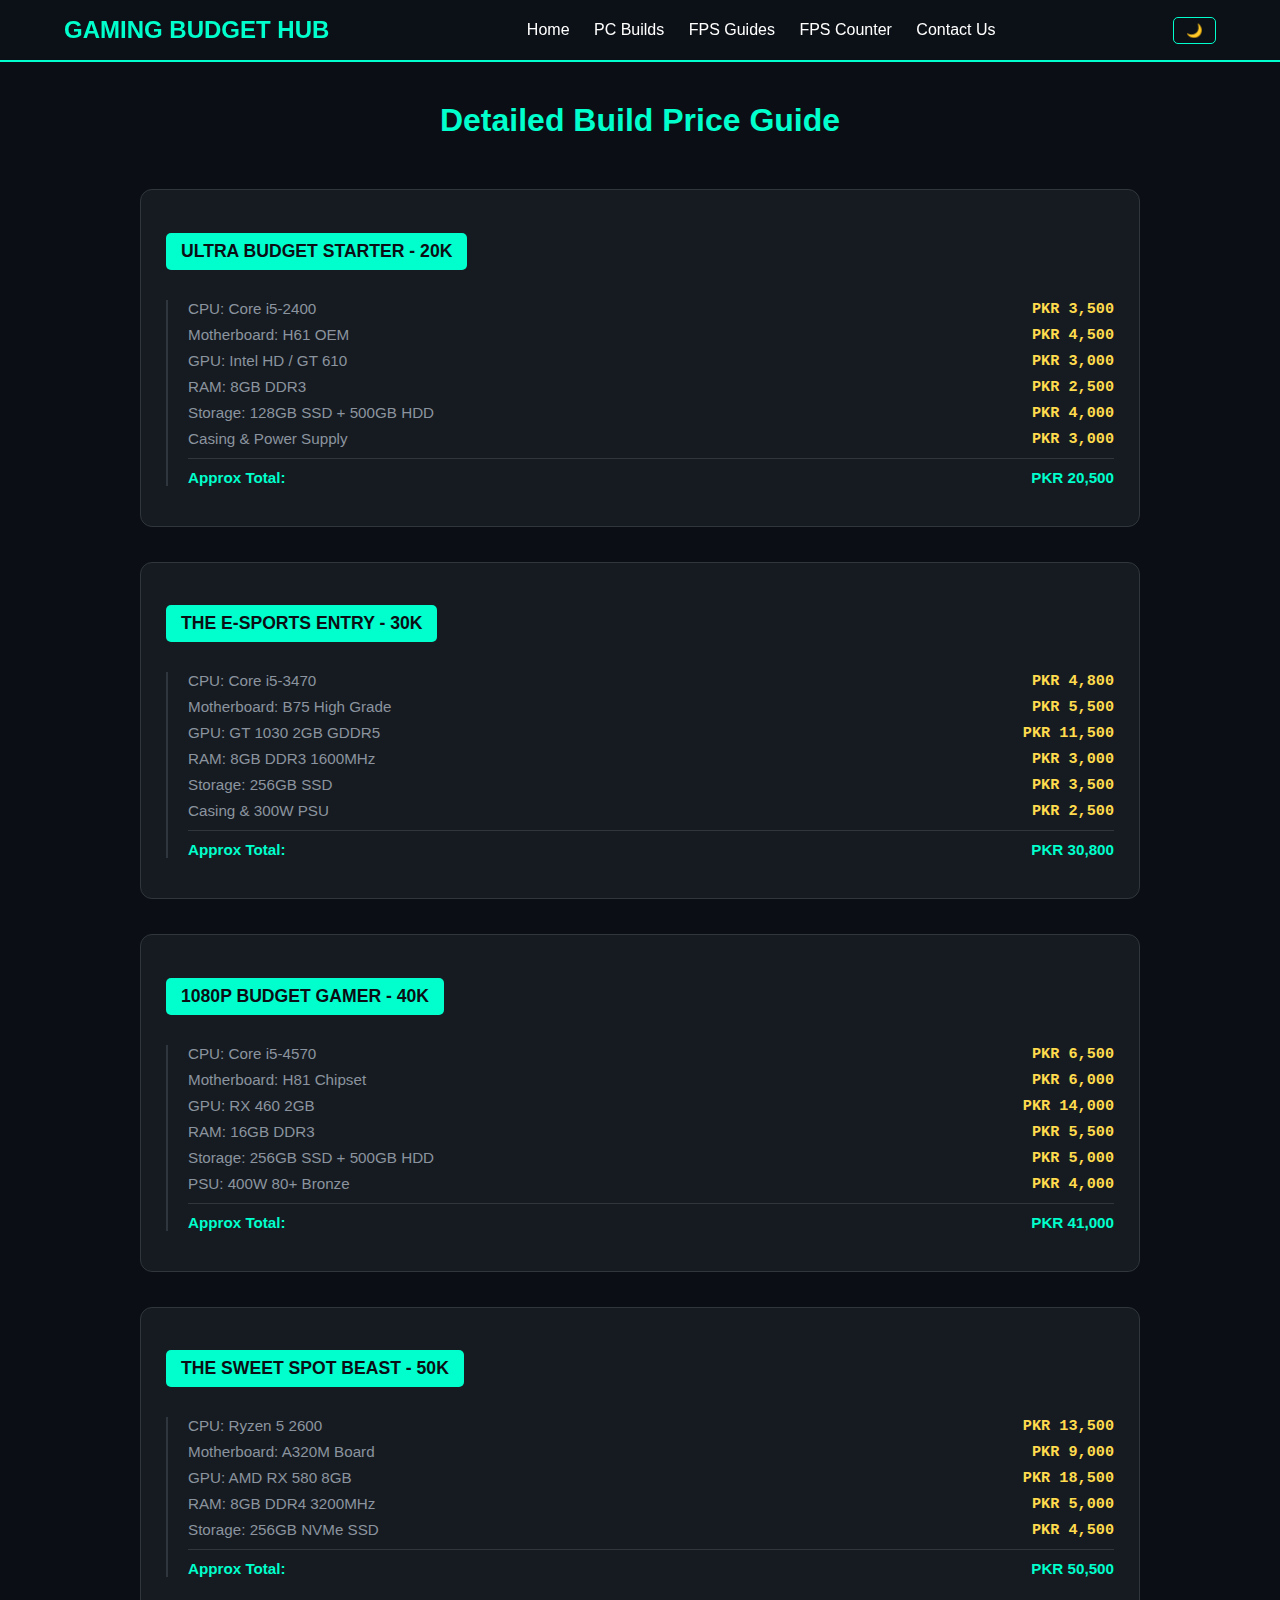
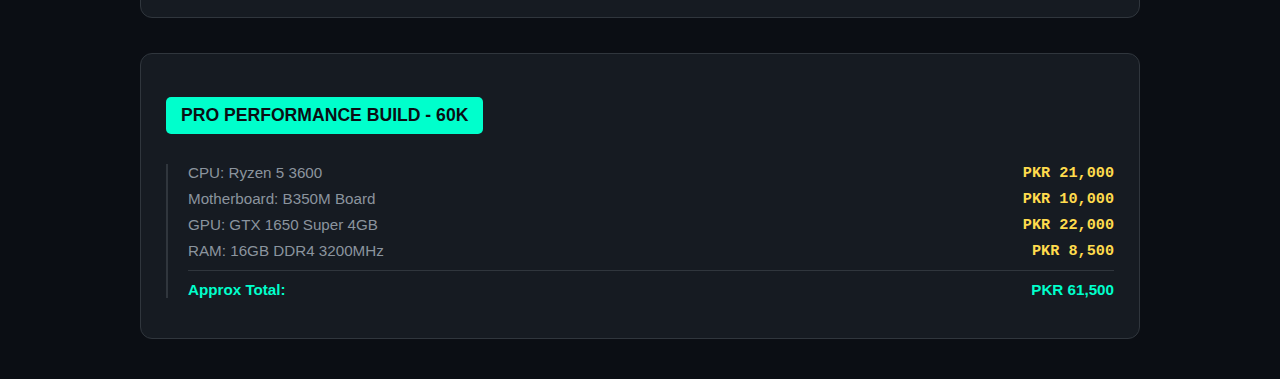
<file: aseets/builds.html>
<!DOCTYPE html>
<html lang="en">
<head>
    <meta charset="UTF-8">
    <meta name="viewport" content="width=device-width, initial-scale=1.0">
    <title>PC Builds & Pricing | Gaming Budget Hub</title>
    <style>
        :root { --primary-neon: #00ffcc; --bg-deep: #0b0e14; --card-bg: #161b22; --highlight: #ffdb4d; }
        body.light-mode { --bg-deep: #f4f4f9; --card-bg: #ffffff; color: #333; }
        body { background-color: var(--bg-deep); color: #e6edf3; font-family: 'Segoe UI', sans-serif; margin: 0; transition: 0.3s; }
        
        .header { background: rgba(13, 17, 23, 0.95); border-bottom: 2px solid var(--primary-neon); display: flex; justify-content: space-between; align-items: center; padding: 1rem 5%; position: sticky; top: 0; z-index: 2000; }
        .logo { font-size: 1.5rem; font-weight: 800; color: var(--primary-neon); text-transform: uppercase; }
        .nav a { color: #fff; text-decoration: none; margin-left: 20px; font-weight: 500; }
        
        /* Mobile Menu Toggle Styling */
        .menu-toggle { display: none; font-size: 2rem; color: var(--primary-neon); cursor: pointer; z-index: 3000; }

        @media (max-width: 768px) {
            .menu-toggle { display: block; }
            .nav { 
                display: none; flex-direction: column; position: absolute; 
                top: 100%; left: 0; width: 100%; background: var(--bg-deep); 
                border-bottom: 2px solid var(--primary-neon); padding: 20px 0; z-index: 999;
            }
            .nav.active { display: flex !important; }
        }

        .container { max-width: 1000px; margin: 40px auto; padding: 0 20px; }
        
        /* Highlighting for ALL build headings */
        .highlight-header { 
            color: var(--bg-deep) !important; 
            background: var(--primary-neon); 
            padding: 8px 15px; 
            border-radius: 5px; 
            display: inline-block;
            margin-bottom: 15px;
            font-weight: 900;
            text-transform: uppercase;
            font-size: 1.1rem;
        }

        .card { background: var(--card-bg); border: 1px solid #30363d; border-radius: 12px; padding: 25px; margin-bottom: 35px; transition: 0.3s; }
        .card:hover { box-shadow: 0 0 25px rgba(0, 255, 204, 0.2); border-color: var(--primary-neon); }
        
        .price-list { list-style: none; padding: 0; margin: 15px 0; border-left: 2px solid #30363d; padding-left: 20px; }
        .price-list li { margin-bottom: 8px; font-size: 0.95rem; display: flex; justify-content: space-between; }
        .part-name { color: #8b949e; }
        .part-cost { color: var(--highlight); font-weight: bold; font-family: monospace; }
        
        .total-row { border-top: 1px solid #30363d; margin-top: 10px; padding-top: 10px; font-weight: bold; color: var(--primary-neon); font-size: 1.2rem; }
        .theme-btn { background: none; border: 1px solid var(--primary-neon); color: var(--primary-neon); cursor: pointer; padding: 5px 12px; border-radius: 5px; }
    </style>
</head>
<body>
<header class="header">
    <div class="logo">Gaming Budget Hub</div>
    <div class="menu-toggle" id="mobile-menu">☰</div> 
    <nav class="nav" id="nav-menu">
        <a href="index.html">Home</a>
        <a href="builds.html">PC Builds</a>
        <a href="fps-guides.html">FPS Guides</a>
        <a href="fps-counter.html">FPS Counter</a> <a href="contact.html">Contact Us</a>
    </nav>
    <button id="theme-toggle" class="theme-btn">🌙</button>
</header>
<main class="container">
    <h1 style="text-align: center; color: var(--primary-neon); margin-bottom: 50px;">Detailed Build Price Guide</h1>

    <div class="card">
        <h3 class="highlight-header">Ultra Budget Starter - 20k</h3>
        <ul class="price-list">
            <li><span class="part-name">CPU: Core i5-2400</span> <span class="part-cost">PKR 3,500</span></li>
            <li><span class="part-name">Motherboard: H61 OEM</span> <span class="part-cost">PKR 4,500</span></li>
            <li><span class="part-name">GPU: Intel HD / GT 610</span> <span class="part-cost">PKR 3,000</span></li>
            <li><span class="part-name">RAM: 8GB DDR3</span> <span class="part-cost">PKR 2,500</span></li>
            <li><span class="part-name">Storage: 128GB SSD + 500GB HDD</span> <span class="part-cost">PKR 4,000</span></li>
            <li><span class="part-name">Casing & Power Supply</span> <span class="part-cost">PKR 3,000</span></li>
            <li class="total-row"><span>Approx Total:</span> <span>PKR 20,500</span></li>
        </ul>
    </div>

    <div class="card">
        <h3 class="highlight-header">The E-Sports Entry - 30k</h3>
        <ul class="price-list">
            <li><span class="part-name">CPU: Core i5-3470</span> <span class="part-cost">PKR 4,800</span></li>
            <li><span class="part-name">Motherboard: B75 High Grade</span> <span class="part-cost">PKR 5,500</span></li>
            <li><span class="part-name">GPU: GT 1030 2GB GDDR5</span> <span class="part-cost">PKR 11,500</span></li>
            <li><span class="part-name">RAM: 8GB DDR3 1600MHz</span> <span class="part-cost">PKR 3,000</span></li>
            <li><span class="part-name">Storage: 256GB SSD</span> <span class="part-cost">PKR 3,500</span></li>
            <li><span class="part-name">Casing & 300W PSU</span> <span class="part-cost">PKR 2,500</span></li>
            <li class="total-row"><span>Approx Total:</span> <span>PKR 30,800</span></li>
        </ul>
    </div>

    <div class="card">
        <h3 class="highlight-header">1080p Budget Gamer - 40k</h3>
        <ul class="price-list">
            <li><span class="part-name">CPU: Core i5-4570</span> <span class="part-cost">PKR 6,500</span></li>
            <li><span class="part-name">Motherboard: H81 Chipset</span> <span class="part-cost">PKR 6,000</span></li>
            <li><span class="part-name">GPU: RX 460 2GB</span> <span class="part-cost">PKR 14,000</span></li>
            <li><span class="part-name">RAM: 16GB DDR3</span> <span class="part-cost">PKR 5,500</span></li>
            <li><span class="part-name">Storage: 256GB SSD + 500GB HDD</span> <span class="part-cost">PKR 5,000</span></li>
            <li><span class="part-name">PSU: 400W 80+ Bronze</span> <span class="part-cost">PKR 4,000</span></li>
            <li class="total-row"><span>Approx Total:</span> <span>PKR 41,000</span></li>
        </ul>
    </div>

    <div class="card">
        <h3 class="highlight-header">The Sweet Spot Beast - 50k</h3>
        <ul class="price-list">
            <li><span class="part-name">CPU: Ryzen 5 2600</span> <span class="part-cost">PKR 13,500</span></li>
            <li><span class="part-name">Motherboard: A320M Board</span> <span class="part-cost">PKR 9,000</span></li>
            <li><span class="part-name">GPU: AMD RX 580 8GB</span> <span class="part-cost">PKR 18,500</span></li>
            <li><span class="part-name">RAM: 8GB DDR4 3200MHz</span> <span class="part-cost">PKR 5,000</span></li>
            <li><span class="part-name">Storage: 256GB NVMe SSD</span> <span class="part-cost">PKR 4,500</span></li>
            <li class="total-row"><span>Approx Total:</span> <span>PKR 50,500</span></li>
        </ul>
    </div>

    <div class="card">
        <h3 class="highlight-header">Pro Performance Build - 60k</h3>
        <ul class="price-list">
            <li><span class="part-name">CPU: Ryzen 5 3600</span> <span class="part-cost">PKR 21,000</span></li>
            <li><span class="part-name">Motherboard: B350M Board</span> <span class="part-cost">PKR 10,000</span></li>
            <li><span class="part-name">GPU: GTX 1650 Super 4GB</span> <span class="part-cost">PKR 22,000</span></li>
            <li><span class="part-name">RAM: 16GB DDR4 3200MHz</span> <span class="part-cost">PKR 8,500</span></li>
            <li class="total-row"><span>Approx Total:</span> <span>PKR 61,500</span></li>
        </ul>
    </div>
</main>
<script src="main.js"></script>
</body>
</html>
</file>
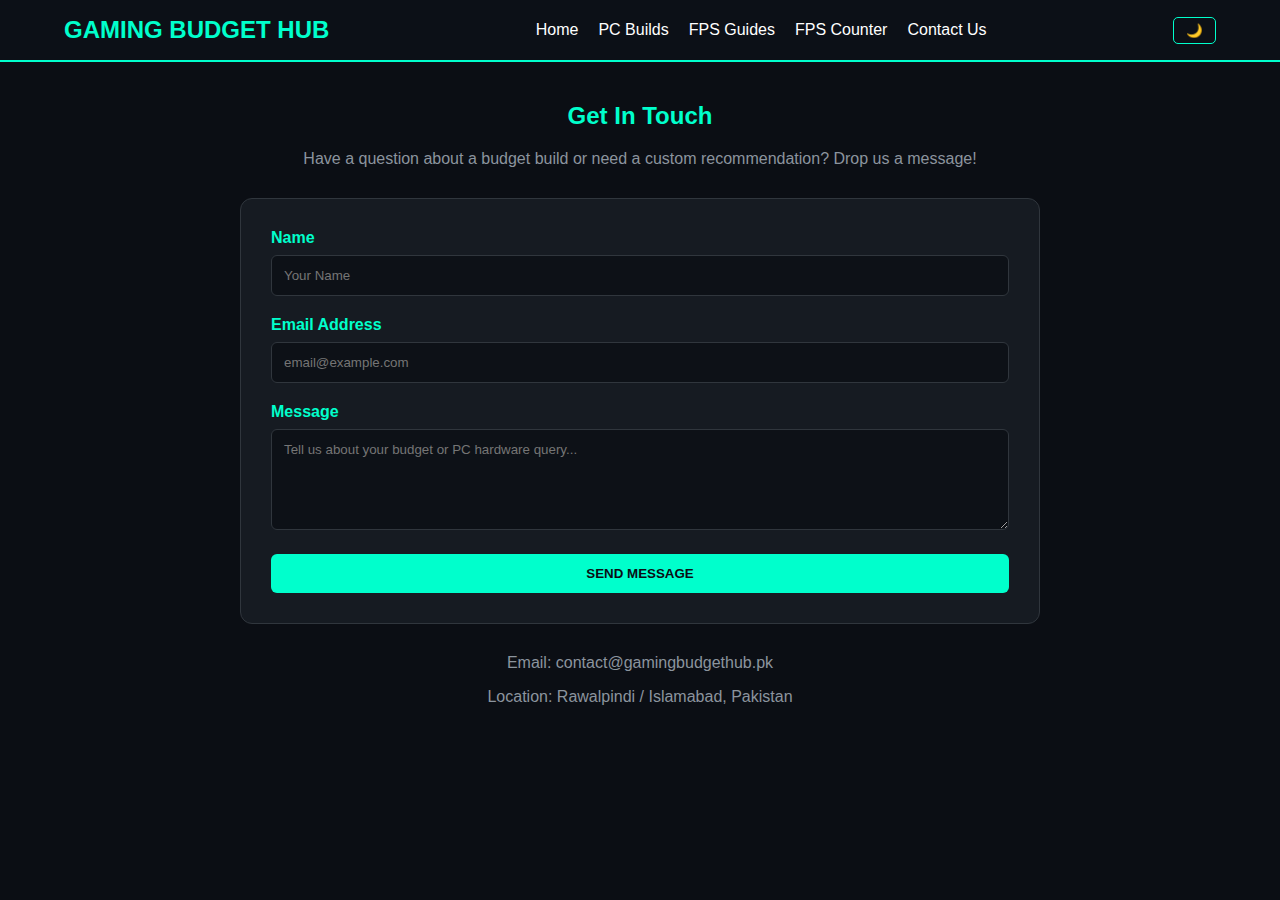
<file: aseets/contact.html>
<!DOCTYPE html>
<html lang="en">
<head>
    <meta charset="UTF-8">
    <meta name="viewport" content="width=device-width, initial-scale=1.0">
    <title>Contact Us | Gaming Budget Hub</title>
    <style>
        :root { --primary-neon: #00ffcc; --bg-deep: #0b0e14; --card-bg: #161b22; }
        body { background-color: var(--bg-deep); color: #e6edf3; font-family: 'Segoe UI', sans-serif; margin: 0; }
        
        .header {
            background: rgba(13, 17, 23, 0.95);
            border-bottom: 2px solid var(--primary-neon);
            display: flex; justify-content: space-between; align-items: center;
            padding: 1rem 5%; position: sticky; top: 0; z-index: 2000;
        }
        .logo { font-size: 1.5rem; font-weight: 800; color: var(--primary-neon); text-transform: uppercase; }
        
        .nav { display: flex; align-items: center; }
        .nav a { color: #fff; text-decoration: none; margin-left: 20px; font-weight: 500; transition: 0.3s; }
        .nav a:hover { color: var(--primary-neon); }
        
        .menu-toggle { display: none; font-size: 2rem; color: var(--primary-neon); cursor: pointer; }

        @media (max-width: 768px) {
            .menu-toggle { display: block; }
            .nav {
                display: none; flex-direction: column; position: absolute;
                top: 100%; left: 0; width: 100%; background: var(--bg-deep);
                border-bottom: 2px solid var(--primary-neon); padding: 20px 0; z-index: 9999;
            }
            .nav.active { display: flex !important; }
            .nav a { margin: 15px 0; font-size: 1.3rem; }
        }

        .container { max-width: 800px; margin: 40px auto; padding: 0 20px; }
        .card { background: var(--card-bg); border: 1px solid #30363d; border-radius: 12px; padding: 30px; }
        
        /* Form Styling */
        .form-group { margin-bottom: 20px; }
        label { display: block; margin-bottom: 8px; color: var(--primary-neon); font-weight: bold; }
        input, textarea {
            width: 100%; padding: 12px; background: #0d1117; border: 1px solid #30363d;
            border-radius: 6px; color: #fff; font-family: inherit; box-sizing: border-box;
        }
        input:focus, textarea:focus { border-color: var(--primary-neon); outline: none; }
        
        .submit-btn {
            background: var(--primary-neon); color: #0b0e14; border: none;
            padding: 12px 25px; border-radius: 6px; font-weight: 800;
            cursor: pointer; text-transform: uppercase; transition: 0.3s; width: 100%;
        }
        .submit-btn:hover { background: #fff; transform: scale(1.02); }

        .contact-info { margin-top: 30px; text-align: center; color: #8b949e; }
        .theme-btn { background: none; border: 1px solid var(--primary-neon); color: var(--primary-neon); cursor: pointer; padding: 5px 12px; border-radius: 5px; }
    </style>
</head>
<body>

<header class="header">
    <div class="logo">Gaming Budget Hub</div>
    <div class="menu-toggle" id="mobile-menu">☰</div>
    <nav class="nav" id="nav-menu">
        <a href="index.html">Home</a>
        <a href="builds.html">PC Builds</a>
        <a href="fps-guides.html">FPS Guides</a>
        <a href="fps-counter.html">FPS Counter</a> <a href="contact.html">Contact Us</a>
    </nav>
    <button id="theme-toggle" class="theme-btn">🌙</button>
</header>
<main class="container">
    <h2 style="color: var(--primary-neon); text-align: center;">Get In Touch</h2>
    <p style="text-align: center; color: #8b949e; margin-bottom: 30px;">Have a question about a budget build or need a custom recommendation? Drop us a message!</p>

    <div class="card">
        <form action="#">
            <div class="form-group">
                <label>Name</label>
                <input type="text" placeholder="Your Name" required>
            </div>
            <div class="form-group">
                <label>Email Address</label>
                <input type="email" placeholder="email@example.com" required>
            </div>
            <div class="form-group">
                <label>Message</label>
                <textarea rows="5" placeholder="Tell us about your budget or PC hardware query..."></textarea>
            </div>
            <button type="submit" class="submit-btn">Send Message</button>
        </form>
    </div>

    <div class="contact-info">
        <p>Email: contact@gamingbudgethub.pk</p>
        <p>Location: Rawalpindi / Islamabad, Pakistan</p>
    </div>
</main>

<script src="main.js"></script>
</body>
</html>
</file>
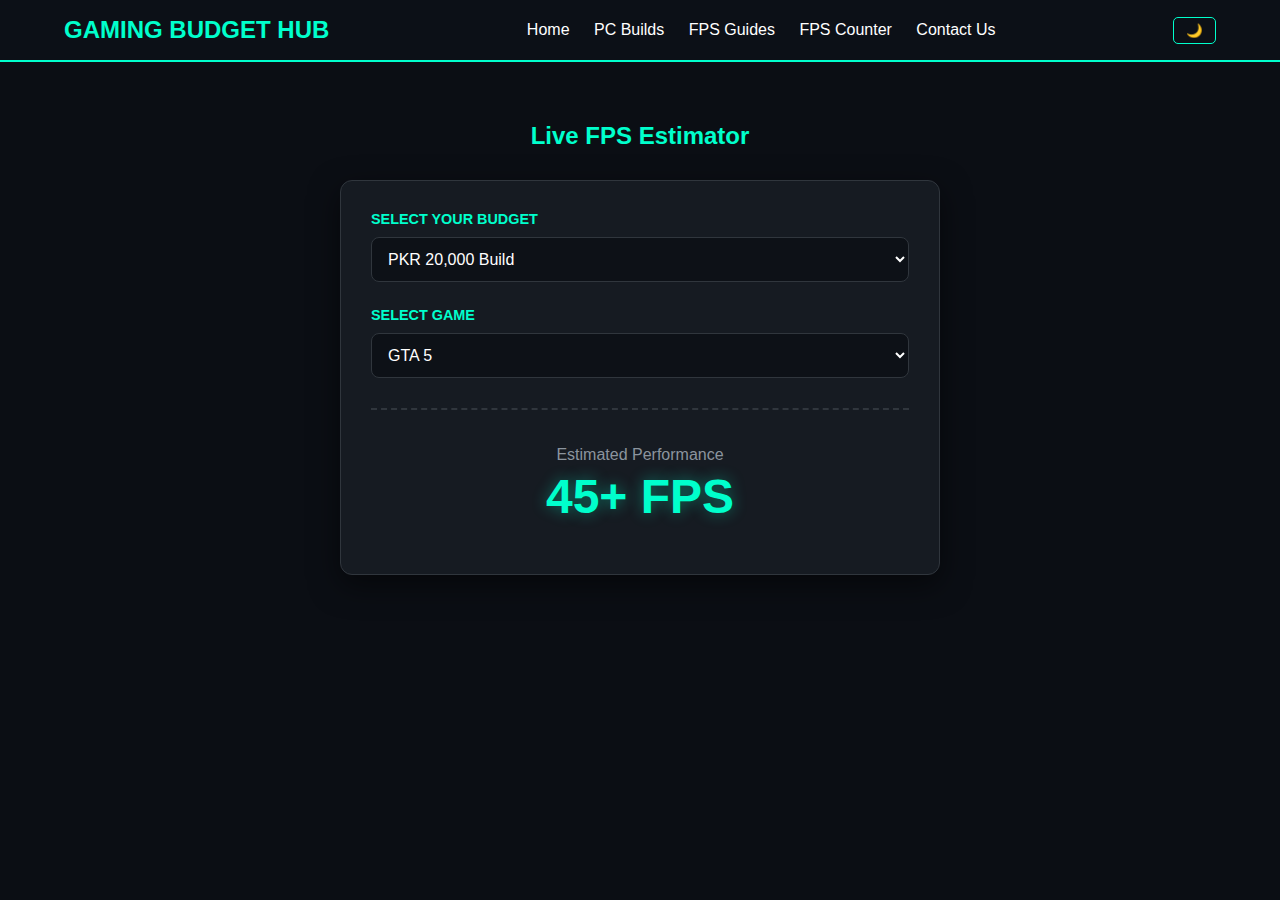
<file: aseets/fps-counter.html>
<!DOCTYPE html>
<html lang="en">
<head>
    <meta charset="UTF-8">
    <meta name="viewport" content="width=device-width, initial-scale=1.0">
    <title>FPS Counter | Gaming Budget Hub</title>
    <style>
        :root { --primary-neon: #00ffcc; --bg-deep: #0b0e14; --card-bg: #161b22; }
        body.light-mode { --bg-deep: #f0f2f5; --card-bg: #ffffff; color: #1c1e21; }
        body { background-color: var(--bg-deep); color: #e6edf3; font-family: 'Segoe UI', sans-serif; margin: 0; transition: 0.3s; }
        
        .header { background: rgba(13, 17, 23, 0.95); border-bottom: 2px solid var(--primary-neon); display: flex; justify-content: space-between; align-items: center; padding: 1rem 5%; position: sticky; top: 0; z-index: 2000; }
        .logo { font-size: 1.5rem; font-weight: 800; color: var(--primary-neon); text-transform: uppercase; }
        .nav a { color: #fff; text-decoration: none; margin-left: 20px; font-weight: 500; transition: 0.3s; }
        body.light-mode .nav a { color: #333; }
        
        .menu-toggle { display: none; font-size: 2rem; color: var(--primary-neon); cursor: pointer; }
        @media (max-width: 768px) {
            .menu-toggle { display: block; }
            .nav { display: none; flex-direction: column; position: absolute; top: 100%; left: 0; width: 100%; background: var(--bg-deep); border-bottom: 2px solid var(--primary-neon); padding: 20px 0; }
            .nav.active { display: flex !important; }
            .nav a { margin: 10px 0; text-align: center; }
        }

        .container { max-width: 600px; margin: 60px auto; padding: 0 20px; text-align: center; }
        .card { background: var(--card-bg); border: 1px solid #30363d; border-radius: 12px; padding: 30px; box-shadow: 0 10px 30px rgba(0,0,0,0.5); }
        
        .select-group { margin-bottom: 25px; text-align: left; }
        label { display: block; margin-bottom: 10px; color: var(--primary-neon); font-weight: bold; font-size: 0.9rem; text-transform: uppercase; }
        select { width: 100%; padding: 12px; background: #0d1117; border: 1px solid #30363d; border-radius: 8px; color: #fff; font-size: 1rem; outline: none; }
        body.light-mode select { background: #fff; color: #333; }

        .result-box { margin-top: 30px; padding: 20px; border-top: 2px dashed #30363d; }
        .fps-value { font-size: 3rem; font-weight: 800; color: var(--primary-neon); text-shadow: 0 0 15px rgba(0, 255, 204, 0.4); }
        .theme-btn { background: none; border: 1px solid var(--primary-neon); color: var(--primary-neon); cursor: pointer; padding: 5px 12px; border-radius: 5px; }
    </style>
</head>
<body>
<header class="header">
    <div class="logo">Gaming Budget Hub</div>
    <div class="menu-toggle" id="mobile-menu">☰</div>
    <nav class="nav" id="nav-menu">
        <a href="index.html">Home</a>
        <a href="builds.html">PC Builds</a>
        <a href="fps-guides.html">FPS Guides</a>
        <a href="fps-counter.html">FPS Counter</a>
        <a href="contact.html">Contact Us</a>
    </nav>
    <button id="theme-toggle" class="theme-btn">🌙</button>
</header>

<main class="container">
    <h2 style="color: var(--primary-neon); margin-bottom: 30px;">Live FPS Estimator</h2>
    <div class="card">
        <div class="select-group">
            <label>Select Your Budget</label>
            <select id="budgetSelect">
                <option value="20k">PKR 20,000 Build</option>
                <option value="30k">PKR 30,000 Build</option>
                <option value="40k">PKR 40,000 Build</option>
                <option value="50k">PKR 50,000 Build</option>
                <option value="60k">PKR 60,000 Build</option>
            </select>
        </div>

        <div class="select-group">
            <label>Select Game</label>
            <select id="gameSelect">
                <option value="gta5">GTA 5</option>
                <option value="dota2">Dota 2</option>
                <option value="minecraft">Minecraft</option>
                <option value="valorant">Valorant</option>
                <option value="rocketleague">Rocket League</option>
            </select>
        </div>

        <div class="result-box">
            <p style="color: #8b949e; margin-bottom: 5px;">Estimated Performance</p>
            <div id="resultDisplay" class="fps-value">45+ FPS</div>
        </div>
    </div>
</main>

<script src="main.js"></script>
</body>
</html>
</file>
<file: style.css>
body {
margin:0;
font-family:Arial;
background:#0f172a;
color:#e5e7eb;
}

.header {
display:flex;
align-items:center;
justify-content:space-between;
background:#020617;
padding:15px;
}

.logo {color:#38bdf8;font-weight:bold;}

.nav a {color:white;margin:0 8px;text-decoration:none;}

.menu-toggle {display:none;color:white;font-size:24px;}

.container {padding:20px;}

.card {
background:#020617;
padding:15px;
margin:15px 0;
border-radius:8px;
}

.card ul {list-style:none;padding:0;}
.card ul li {border-bottom:1px solid #1e293b;padding:6px 0;}

.compare-table {
width:100%;
border-collapse:collapse;
background:#020617;
}
.compare-table th,td {
border:1px solid #1e293b;
padding:10px;
text-align:center;
}
.win {color:#22c55e;}

footer {text-align:center;padding:15px;background:#020617;}

.theme-btn {
background:none;
border:none;
font-size:20px;
cursor:pointer;
color:#38bdf8;
}

body.light {
background:#f8fafc;
color:#020617;
}
body.light .header,
body.light .card,
body.light footer {
background:white;
}

@media(max-width:768px){
.menu-toggle{display:block;}
.nav{display:none;flex-direction:column;position:absolute;right:0;top:60px;background:#020617;}
.nav.active{display:flex;}
}
</file>
